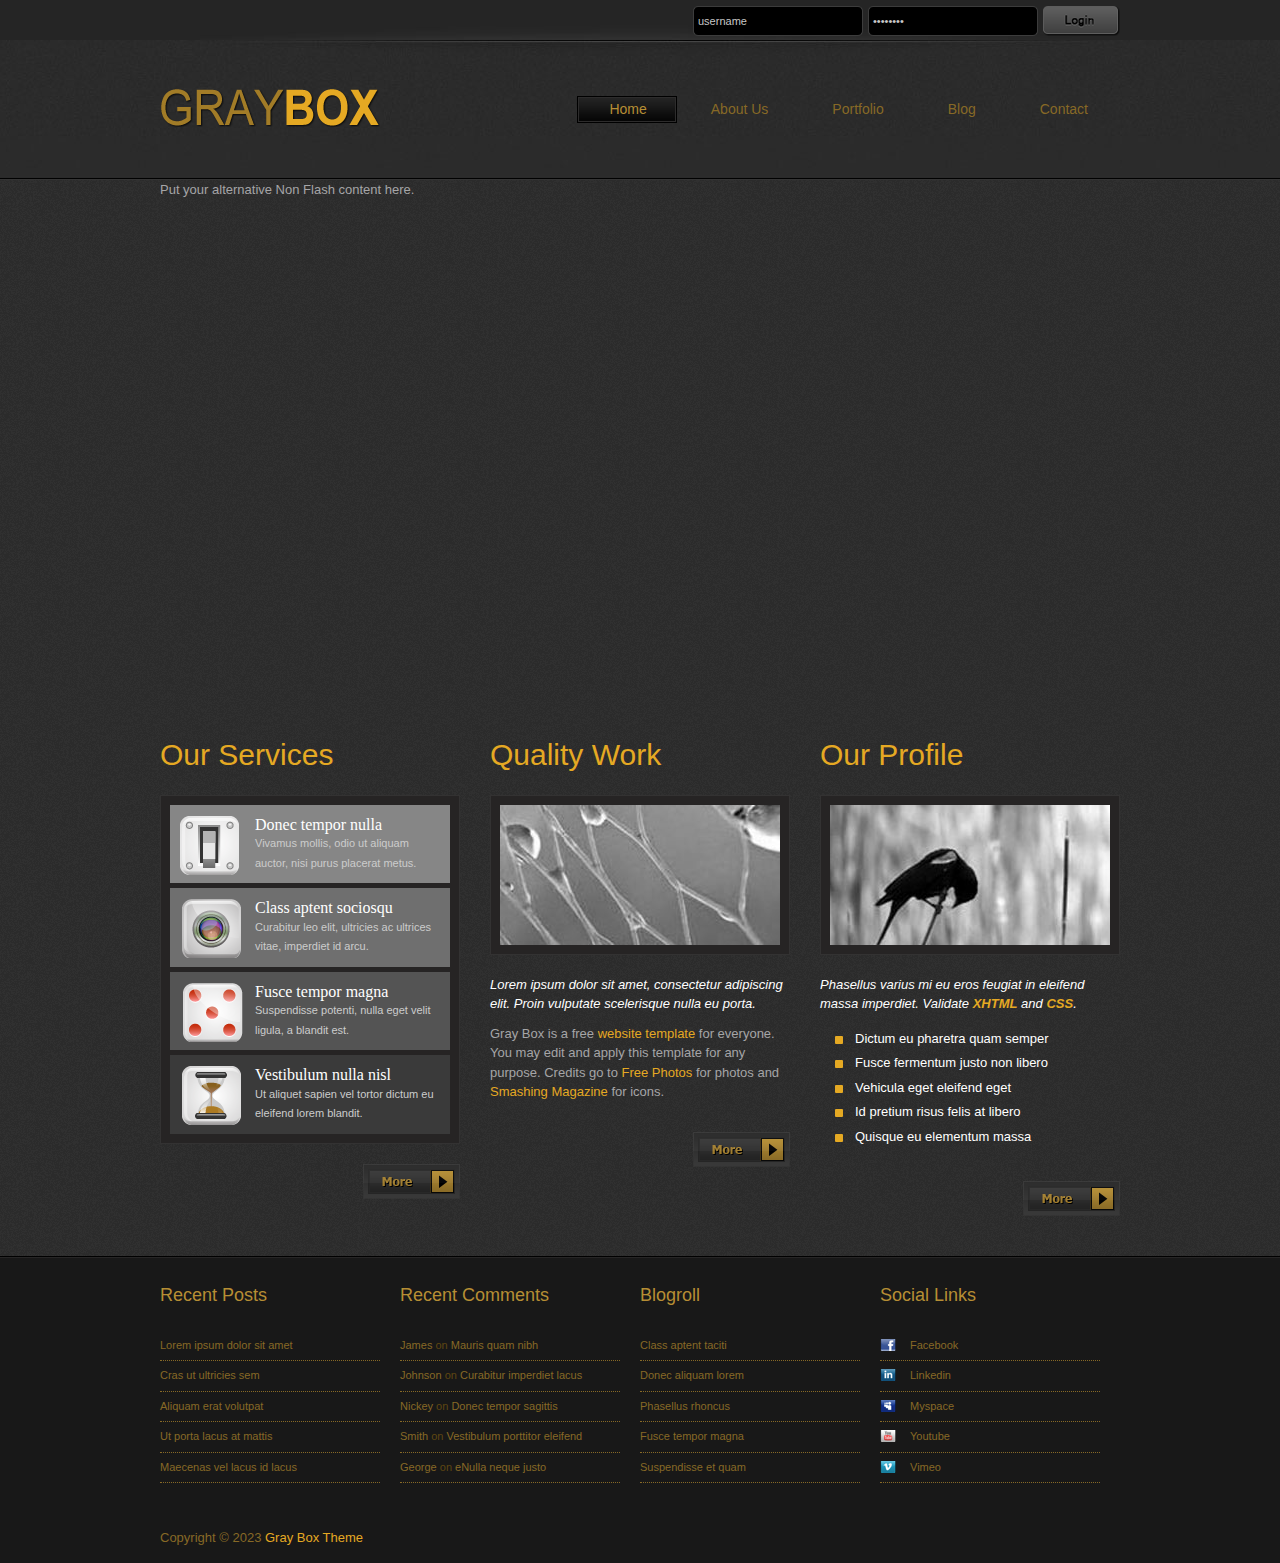
<file: index.html>
<!DOCTYPE html PUBLIC "-//W3C//DTD XHTML 1.0 Transitional//EN" "http://www.w3.org/TR/xhtml1/DTD/xhtml1-transitional.dtd">
<html xmlns="http://www.w3.org/1999/xhtml">
<head>
<meta http-equiv="Content-Type" content="text/html; charset=utf-8" />
<title>Gray Box Theme</title> 
<meta name="keywords" content="" />
<meta name="description" content="" />
<!--
Template 2032 Gray Box
http://www.tooplate.com/view/2032-gray-box
-->
<link href="tooplate_style.css" rel="stylesheet" type="text/css" />

<script language="javascript" type="text/javascript">
	function clearText(field)
	{
		if (field.defaultValue == field.value) field.value = '';
		else if (field.value == '') field.value = field.defaultValue;
	}
</script>

<script type="text/javascript" src="scripts/swfobject/swfobject.js"></script>
        
<script type="text/javascript">
  	var flashvars = {};
    flashvars.cssSource = "css/piecemaker.css";
    flashvars.xmlSource = "piecemaker.xml";
		
    var params = {};
    params.play = "true";
    params.menu = "false";
    params.scale = "showall";
    params.wmode = "transparent";
    params.allowfullscreen = "true";
    params.allowscriptaccess = "always";
    params.allownetworking = "all";
	  
    swfobject.embedSWF('piecemaker.swf', 'piecemaker', '960', '500', '10', null, flashvars,    
    params, null);
    
</script>

<link rel="stylesheet" type="text/css" href="css/ddsmoothmenu.css" />

<script type="text/javascript" src="scripts/jquery.min.js"></script>
<script type="text/javascript" src="scripts/ddsmoothmenu.js">

/***********************************************
* Smooth Navigational Menu- (c) Dynamic Drive DHTML code library (www.dynamicdrive.com)
* This notice MUST stay intact for legal use
* Visit Dynamic Drive at http://www.dynamicdrive.com/ for full source code
***********************************************/

</script>

<script type="text/javascript">

	ddsmoothmenu.init({
	mainmenuid: "tooplate_menu", //menu DIV id
	orientation: 'h', //Horizontal or vertical menu: Set to "h" or "v"
	classname: 'ddsmoothmenu', //class added to menu's outer DIV
	//customtheme: ["#1c5a80", "#18374a"],
	contentsource: "markup" //"markup" or ["container_id", "path_to_menu_file"]
	})

</script>
	
</head>
<body>

	<div id="tooplate_body_wrapper">
		<div id="tooplate_wrapper">
	
			<div id="tooplate_header">
				
				<div id="tooplate_top">
					<div id="tooplate_login">
						<form action="#" method="get">
						<input type="text" value="username" name="q" size="10" id="username" title="username" onfocus="clearText(this)" onblur="clearText(this)" class="txt_field" />
						<input type="password" value="password" name="q" size="10" id="password" title="password" onfocus="clearText(this)" onblur="clearText(this)" class="txt_field" />
						<input type="submit" name="Search" value="" alt="Search" id="searchbutton" title="Search" class="sub_btn"  />
						</form>
					</div>
				</div>
                
				<div id="site_title"><h1><a href="#">Gray Box</a></h1></div>
				
				<div id="tooplate_menu" class="ddsmoothmenu">
					<ul>
						<li><a href="index.html" class="selected">Home<span></span></a></li>
						
						<li><a href="about.html">About Us<span></span></a>
							<ul>
								<li><a href="#">Sub menu 1</a></li>
								<li><a href="#">Sub menu 2</a></li>
								<li><a href="#">Sub menu 3</a></li>
							</ul>
						</li>
						
						<li><a href="portfolio.html">Portfolio<span></span></a>
							<ul>
								<li><a href="#">Sub menu 1</a></li>
								<li><a href="#">Sub menu 2</a></li>
								<li><a href="#">Sub menu 3</a></li>
								<li><a href="#">Sub menu 4</a></li>
								<li><a href="#">Sub menu 5</a></li>
							</ul>
						</li>
						
						<li><a href="blog.html">Blog<span></span></a></li>
						
						<li><a href="contact.html">Contact<span></span></a></li>
					</ul>
					
					<br style="clear: left" />
				</div> <!-- end of tooplate_menu -->
			</div> <!-- end of tooplate_header -->
    
			<div id="tooplate_fw">
				<div id="piecemaker">
					<p>Put your alternative Non Flash content here.</p>
				</div>
			</div>
    
			<div id="tooplate_main">
				<div class="col_fw_last">
        	
					<div class="col_allw300">
						<h2>Our Services</h2>
						
						<div class="fp_service">
							
							<div class="fp_service_box fp_c1">
								<img src="images/20_64x64.png" alt="Image" />
								<p>
									<a href="#">Donec tempor nulla</a>
									Vivamus mollis, odio ut aliquam auctor, nisi purus placerat metus.
								</p>
								
								<div class="cleaner"></div>
							</div>
							
							<div class="fp_service_box fp_c2">
								<img src="images/38_64x64.png" alt="Image" />
								<p>
									<a href="#">Class aptent sociosqu</a>
									Curabitur leo elit, ultricies ac ultrices vitae, imperdiet id arcu.
								</p>
								
								<div class="cleaner"></div>
							</div>
                    
							<div class="fp_service_box fp_c3">
								<img src="images/40_64x64.png" alt="Image" />
								<p>
									<a href="#">Fusce tempor magna</a>
									Suspendisse potenti, nulla eget velit ligula, a blandit est.
								</p>
								
								<div class="cleaner"></div>
							</div>
							
							<div class="fp_service_box fp_c4">
								<img src="images/46_64x64.png" alt="Image" />
								<p>
									<a href="#">Vestibulum nulla nisl</a>
									Ut aliquet sapien vel tortor dictum eu eleifend lorem blandit.
								</p>
								
								<div class="cleaner"></div>
							</div>
                
						</div>
						
						<div class="cleaner h20"></div>
						<a href="#" class="more float_r"></a>	
					
					</div>            
					
					<div class="col_allw300">
						<h2>Quality Work</h2>
						<img src="images/tooplate_image_01.jpg" alt="Image 01" class="image_frame" />
						<div class="cleaner h20"></div>
						<p><em>Lorem ipsum dolor sit amet, consectetur adipiscing elit. Proin vulputate scelerisque nulla eu porta.</em></p>
						<p>Gray Box is a free <a rel="nofollow" href="http://www.tooplate.com">website template</a> for everyone. You may edit and apply this template for any purpose. Credits go to <a rel="nofollow" href="http://www.photovaco.com" target="_blank">Free Photos</a> for photos and <a rel="nofollow" href="http://www.smashingmagazine.com" target="_blank">Smashing Magazine</a> for icons.</p>
						<div class="cleaner h20"></div>
						<a href="#" class="more float_r"></a>
					</div>
					
					<div class="col_allw300 col_rm">
						<h2>Our Profile</h2>
						<img src="images/tooplate_image_02.jpg" alt="Image 02" class="image_frame" />
						<div class="cleaner h20"></div>
						<p><em>Phasellus varius mi eu eros feugiat in eleifend massa imperdiet. Validate <a href="http://validator.w3.org/check?uri=referer" rel="nofollow"><strong>XHTML</strong></a> and <a href="http://jigsaw.w3.org/css-validator/check/referer" rel="nofollow"><strong>CSS</strong></a>.</em></p>
						<ul class="tooplate_list">
							<li>Dictum eu pharetra quam semper</li>
							<li>Fusce fermentum justo non libero</li>
							<li>Vehicula eget eleifend eget</li>
							<li>Id pretium risus felis at libero</li>
							<li>Quisque eu elementum massa</li>
						</ul>
						
						<div class="cleaner h20"></div>
						<a href="#" class="more float_r"></a>
					</div>
            
					<div class="cleaner"></div>
				</div>
			</div><!--end of tooplate_main-->
    
				<div class="cleaner"></div>
		
		</div><!--end of tooplate_wrapper-->
	</div><!--end of tooplate_body_wrapper-->
	
	<div id="tooplate_footer_wrapper">
    
		<div id="tooplate_footer">
		
			<div class="col_w240">
				<h5>Recent Posts</h5>
				<ul class="footer_link">
					<li><a href="#">Lorem ipsum dolor sit amet</a></li>
					<li><a href="#">Cras ut ultricies sem</a></li>
					<li><a href="#">Aliquam erat volutpat</a></li>
					<li><a href="#">Ut porta lacus at mattis</a></li>
					<li><a href="#">Maecenas vel lacus id lacus</a></li>
				</ul>
			</div>
			
			<div class="col_w240">
				<h5>Recent Comments</h5>
				<ul class="footer_link">
					<li><a href="#">James</a> on <a href="#">Mauris quam nibh</a></li>
					<li><a href="#">Johnson</a> on <a href="#">Curabitur imperdiet lacus</a></li>
					<li><a href="#">Nickey</a> on <a href="#">Donec tempor sagittis</a></li>
					<li><a href="#">Smith</a> on <a href="#">Vestibulum porttitor eleifend</a></li>
					<li><a href="#">George</a> on <a href="#">eNulla neque justo</a></li>
				</ul>
			</div>
			
			<div class="col_w240">
				<h5>Blogroll</h5>
				<ul class="footer_link">
					<li><a href="#">Class aptent taciti</a></li>
					<li><a href="#">Donec aliquam lorem</a></li>
					<li><a href="#">Phasellus rhoncus</a></li>
					<li><a href="#">Fusce tempor magna</a></li>
					<li><a href="#">Suspendisse et quam</a></li>
				</ul>
			</div>
			
			<div class="col_w240">
				<h5>Social Links</h5>
				<ul class="footer_link">
					<li><a href="#" class="facebook social">Facebook</a></li>
					<li><a href="#" class="linkedin social">Linkedin</a></li>
					<li><a href="#" class="myspace social">Myspace</a></li>
					<li><a href="#" class="youtube social">Youtube</a></li>
					<li><a href="#" class="vimeo social">Vimeo</a></li>
				</ul>
			</div>
			
			<div class="cleaner h40"></div>
				Copyright © 2023 <a href="#">Gray Box Theme</a>
			<div class="cleaner"></div>
		
		</div><!--end of tooplate_footer-->
	</div> <!--end of tooplate_footer_wrapper-->
  
</body>
</html>
</file>
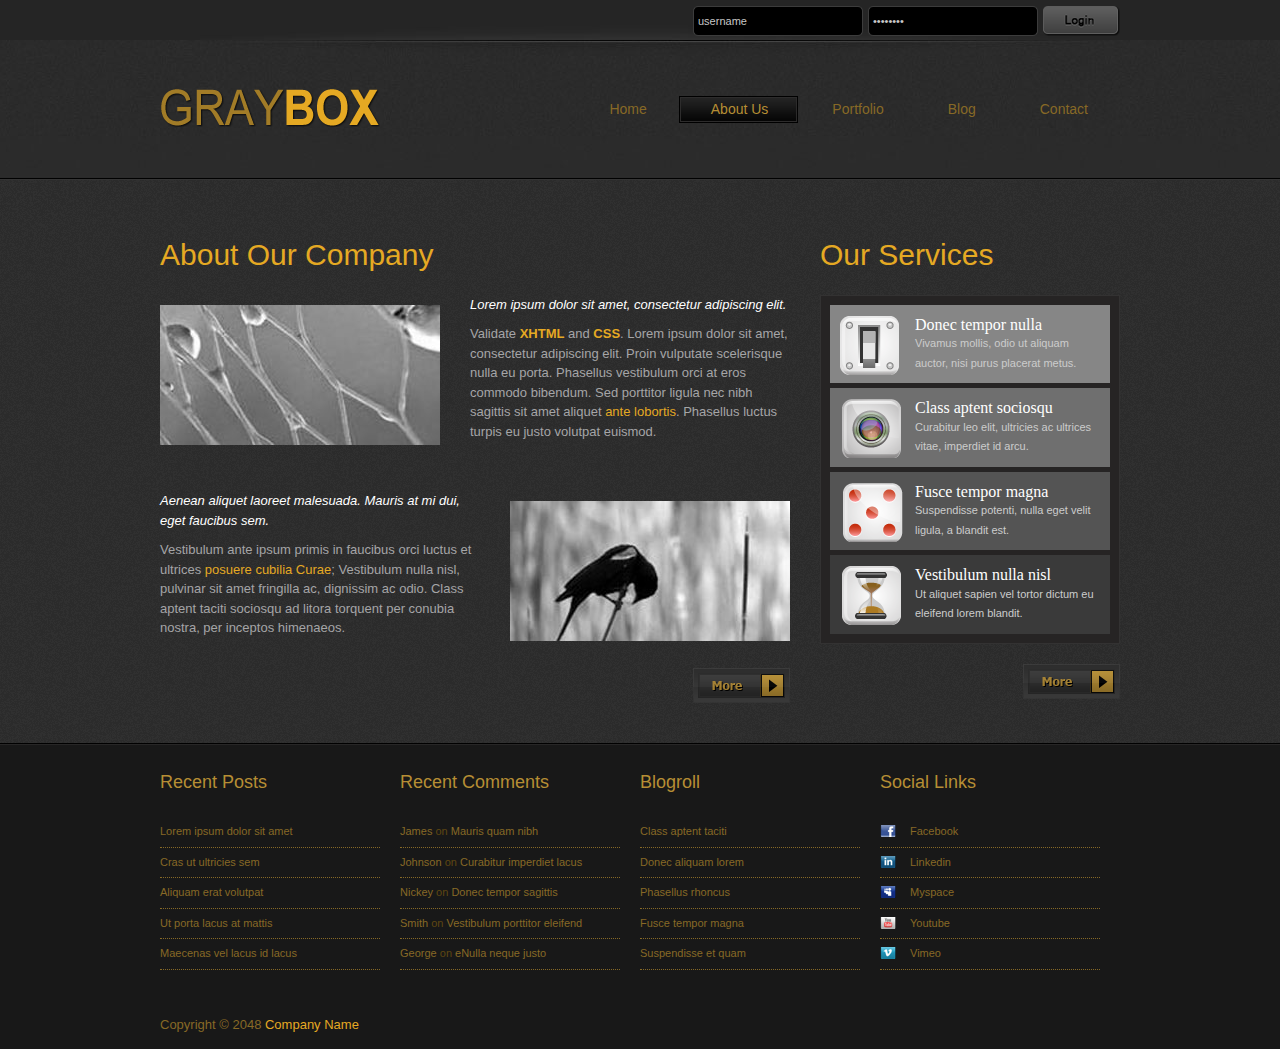
<file: about.html>
<!DOCTYPE html PUBLIC "-//W3C//DTD XHTML 1.0 Transitional//EN" "http://www.w3.org/TR/xhtml1/DTD/xhtml1-transitional.dtd">
<html xmlns="http://www.w3.org/1999/xhtml">
<head>
<meta http-equiv="Content-Type" content="text/html; charset=utf-8" />
<title>Gray Box Theme - About Our Company</title> 
<meta name="keywords" content="" />
<meta name="description" content="" />
<!--
Template 2032 Gray Box
http://www.tooplate.com/view/2032-gray-box
-->
<link href="tooplate_style.css" rel="stylesheet" type="text/css" />

	<script language="javascript" type="text/javascript">
		function clearText(field)
		{
			if (field.defaultValue == field.value) field.value = '';
			else if (field.value == '') field.value = field.defaultValue;
		}
	</script>

<link rel="stylesheet" type="text/css" href="css/ddsmoothmenu.css" />

	<script type="text/javascript" src="scripts/jquery.min.js"></script>
	<script type="text/javascript" src="scripts/ddsmoothmenu.js">

	/***********************************************
	* Smooth Navigational Menu- (c) Dynamic Drive DHTML code library (www.dynamicdrive.com)
	* This notice MUST stay intact for legal use
	* Visit Dynamic Drive at http://www.dynamicdrive.com/ for full source code
	***********************************************/

	</script>

	<script type="text/javascript">

		ddsmoothmenu.init({
			mainmenuid: "tooplate_menu", //menu DIV id
			orientation: 'h', //Horizontal or vertical menu: Set to "h" or "v"
			classname: 'ddsmoothmenu', //class added to menu's outer DIV
			//customtheme: ["#1c5a80", "#18374a"],
			contentsource: "markup" //"markup" or ["container_id", "path_to_menu_file"]
		})

	</script>
</head>
<body>

	<div id="tooplate_body_wrapper">
		<div id="tooplate_wrapper">
			
			<div id="tooplate_header">
				
				<div id="tooplate_top">
					<div id="tooplate_login">
						
						<form action="#" method="get">
							<input type="text" value="username" name="q" size="10" id="username" title="username" onfocus="clearText(this)" onblur="clearText(this)" class="txt_field" />
							<input type="password" value="password" name="q" size="10" id="password" title="password" onfocus="clearText(this)" onblur="clearText(this)" class="txt_field" />
							<input type="submit" name="Search" value="" alt="Search" id="searchbutton" title="Search" class="sub_btn"  />
						</form>
					
					</div>
				</div>
						
				<div id="site_title"><h1><a href="#">Gray Box</a></h1></div>
				
				<div id="tooplate_menu" class="ddsmoothmenu">
					<ul>
						<li><a href="index.html">Home<span></span></a></li>
						
						<li><a href="about.html" class="selected">About Us<span></span></a>
							<ul>
								<li><a href="#">Sub menu 1</a></li>
								<li><a href="#">Sub menu 2</a></li>
								<li><a href="#">Sub menu 3</a></li>
							</ul>
						</li>
						
						<li><a href="portfolio.html">Portfolio<span></span></a>
							<ul>
								<li><a href="#">Sub menu 1</a></li>
								<li><a href="#">Sub menu 2</a></li>
								<li><a href="#">Sub menu 3</a></li>
								<li><a href="#">Sub menu 4</a></li>
								<li><a href="#">Sub menu 5</a></li>
							</ul>
					  </li>
					  
					  <li><a href="blog.html">Blog<span></span></a></li>
					  <li><a href="contact.html">Contact<span></span></a></li>
					</ul>
					
					<br style="clear: left" />
				
				</div> <!-- end of tooplate_menu -->
			</div> <!-- end of tooplate_header -->
			
			<div id="tooplate_main">
				<div class="col_fw_last">
					
					<div class="col_w300 float_r">
						 <h2>Our Services</h2>
						<div class="fp_service">
							
							<div class="fp_service_box fp_c1">
								<img src="images/20_64x64.png" alt="Image" />
								<p>
									<a href="#">Donec tempor nulla</a>
									Vivamus mollis, odio ut aliquam auctor, nisi purus placerat metus.
								</p>
								<div class="cleaner"></div>
							</div>
							
							<div class="fp_service_box fp_c2">
								<img src="images/38_64x64.png" alt="Image" />
								<p>
									<a href="#">Class aptent sociosqu</a>
									Curabitur leo elit, ultricies ac ultrices vitae, imperdiet id arcu.
								</p>
								<div class="cleaner"></div>
							</div>
							
							<div class="fp_service_box fp_c3">
								<img src="images/40_64x64.png" alt="Image" />
								<p>
									<a href="#">Fusce tempor magna</a>
									Suspendisse potenti, nulla eget velit ligula, a blandit est.
								</p>
								<div class="cleaner"></div>
							</div>
							
							<div class="fp_service_box fp_c4">
								<img src="images/46_64x64.png" alt="Image" />
								<p>
									<a href="#">Vestibulum nulla nisl</a>
									Ut aliquet sapien vel tortor dictum eu eleifend lorem blandit.
								</p>
								<div class="cleaner"></div>
							</div>
						</div>
						
						<div class="cleaner h20"></div>
						
						<a href="#" class="more float_r"></a>	
					
					</div>            
					
					<div class="col_w630 float_l">
						<h2>About Our Company</h2>
						<img src="images/tooplate_image_01.jpg" alt="Image 01" class="image_fl" />
						<p><em>Lorem ipsum dolor sit amet, consectetur adipiscing elit.</em></p>
						<p>Validate <a href="http://validator.w3.org/check?uri=referer" rel="nofollow"><strong>XHTML</strong></a> and <a href="http://jigsaw.w3.org/css-validator/check/referer" rel="nofollow"><strong>CSS</strong></a>. Lorem ipsum dolor sit amet, consectetur adipiscing elit. Proin vulputate scelerisque nulla eu porta. Phasellus vestibulum orci at eros commodo bibendum. Sed porttitor ligula nec nibh sagittis sit amet aliquet <a href="#">ante lobortis</a>. Phasellus luctus turpis eu justo volutpat euismod.</p>
						<div class="cleaner h40"></div>
						<img src="images/tooplate_image_02.jpg" alt="Image 02" class="image_fr" />
						<p><em>Aenean aliquet laoreet malesuada. Mauris at mi dui, eget faucibus sem.</em></p>
						<p> Vestibulum ante ipsum primis in faucibus orci luctus et ultrices<a href="#"> posuere cubilia Curae</a>; Vestibulum nulla nisl, pulvinar sit amet fringilla ac, dignissim ac odio. Class aptent taciti sociosqu ad litora torquent per conubia nostra, per inceptos himenaeos.</p>
						<div class="cleaner h20"></div>
						<a href="#" class="more float_r"></a>
					</div>
					
					<div class="cleaner"></div>
				</div>
			</div><!--end of tooplate_main-->
			
			<div class="cleaner"></div>
		
		</div><!--end of tooplate_wrapper-->
	</div><!--end of tooplate_body_wrapper-->
	<div id="tooplate_footer_wrapper">
		<div id="tooplate_footer">
		
			<div class="col_w240">
				<h5>Recent Posts</h5>
				<ul class="footer_link">
					<li><a href="#">Lorem ipsum dolor sit amet</a></li>
					<li><a href="#">Cras ut ultricies sem</a></li>
					<li><a href="#">Aliquam erat volutpat</a></li>
					<li><a href="#">Ut porta lacus at mattis</a></li>
					<li><a href="#">Maecenas vel lacus id lacus</a></li>
				</ul>
			</div>
			
			<div class="col_w240">
				<h5>Recent Comments</h5>
				<ul class="footer_link">
					<li><a href="#">James</a> on <a href="#">Mauris quam nibh</a></li>
					<li><a href="#">Johnson</a> on <a href="#">Curabitur imperdiet lacus</a></li>
					<li><a href="#">Nickey</a> on <a href="#">Donec tempor sagittis</a></li>
					<li><a href="#">Smith</a> on <a href="#">Vestibulum porttitor eleifend</a></li>
					<li><a href="#">George</a> on <a href="#">eNulla neque justo</a></li>
				</ul>
			</div>
			
			<div class="col_w240">
				<h5>Blogroll</h5>
				<ul class="footer_link">
					<li><a href="#">Class aptent taciti</a></li>
					<li><a href="#">Donec aliquam lorem</a></li>
					<li><a href="#">Phasellus rhoncus</a></li>
					<li><a href="#">Fusce tempor magna</a></li>
					<li><a href="#">Suspendisse et quam</a></li>
				</ul>
			</div>
			
			<div class="col_w240">
				<h5>Social Links</h5>
				<ul class="footer_link">
					<li><a href="#" class="facebook social">Facebook</a></li>
					<li><a href="#" class="linkedin social">Linkedin</a></li>
					<li><a href="#" class="myspace social">Myspace</a></li>
					<li><a href="#" class="youtube social">Youtube</a></li>
					<li><a href="#" class="vimeo social">Vimeo</a></li>
				</ul>
			</div>
			
			<div class="cleaner h40"></div>
				Copyright © 2048 <a href="#">Company Name</a>
			<div class="cleaner"></div><!--end of tooplate_footer-->
		
		</div>
	</div> 
</body>
</html>
</file>
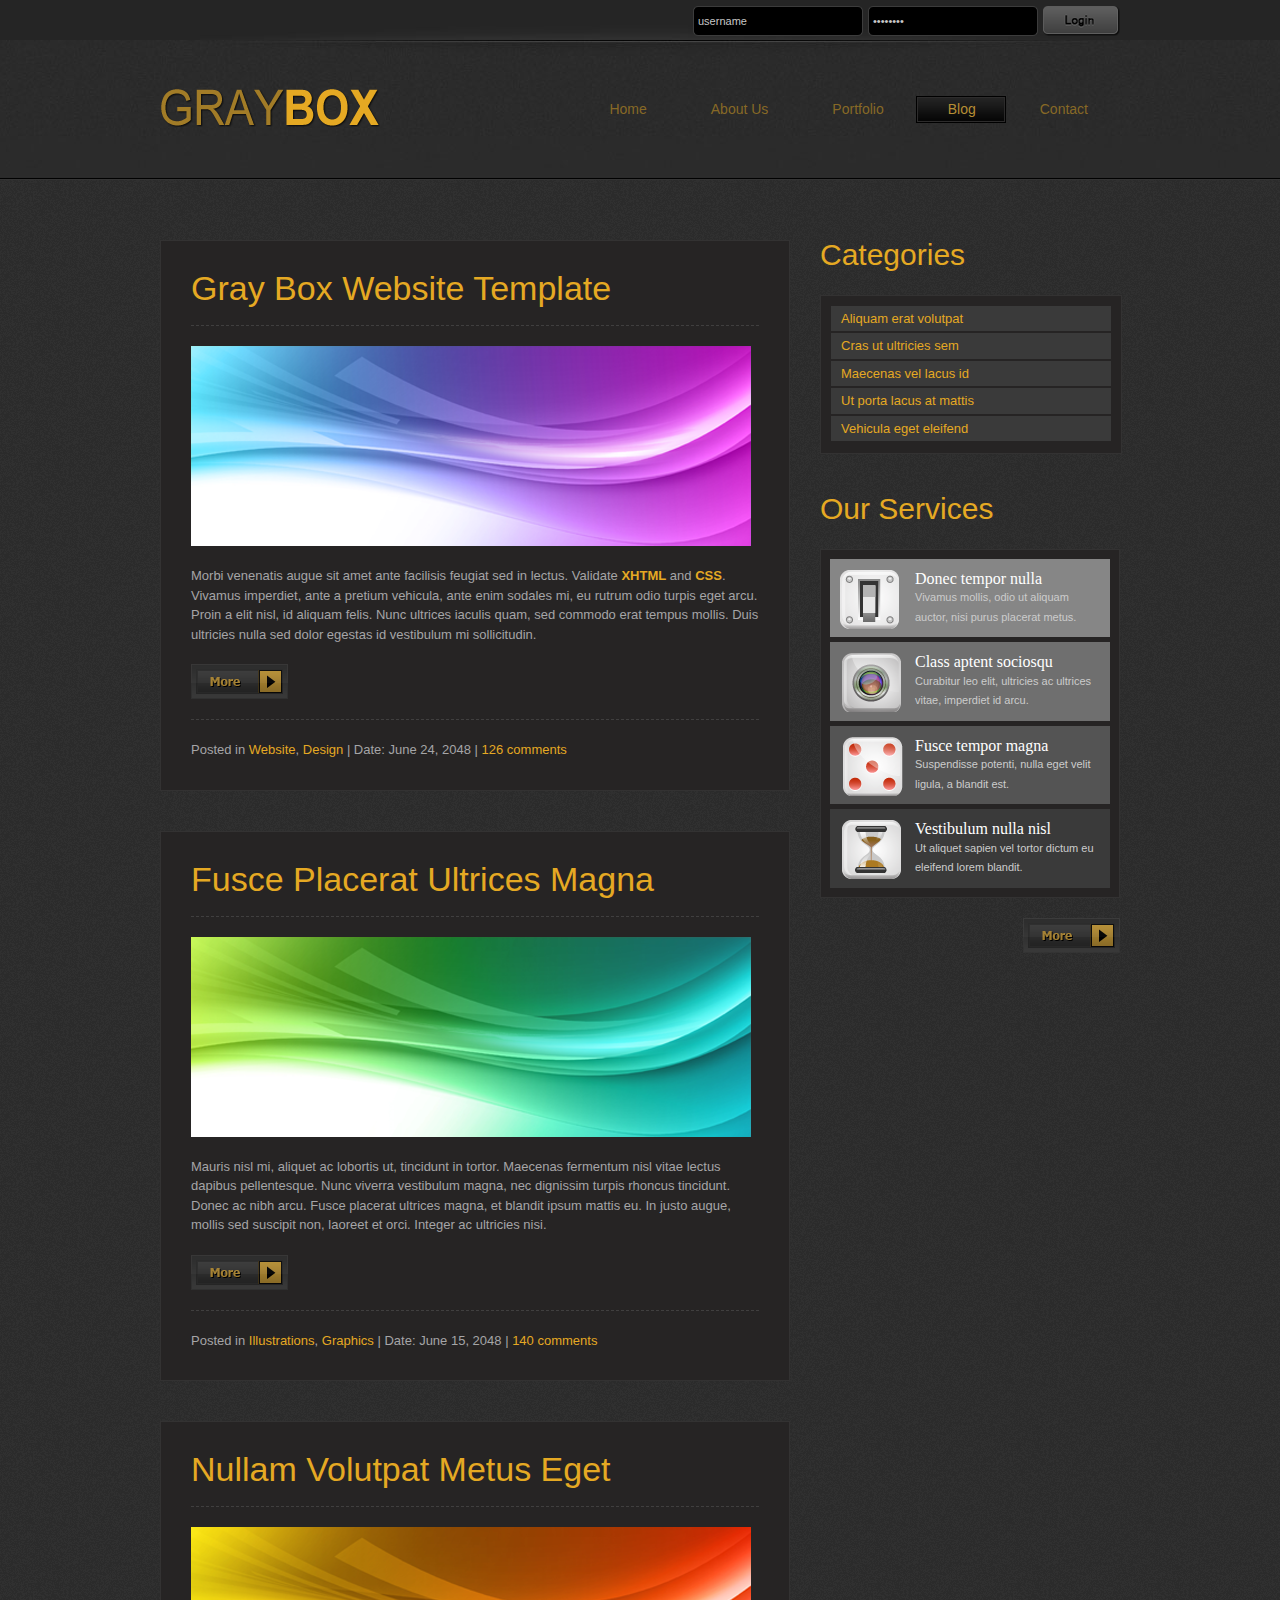
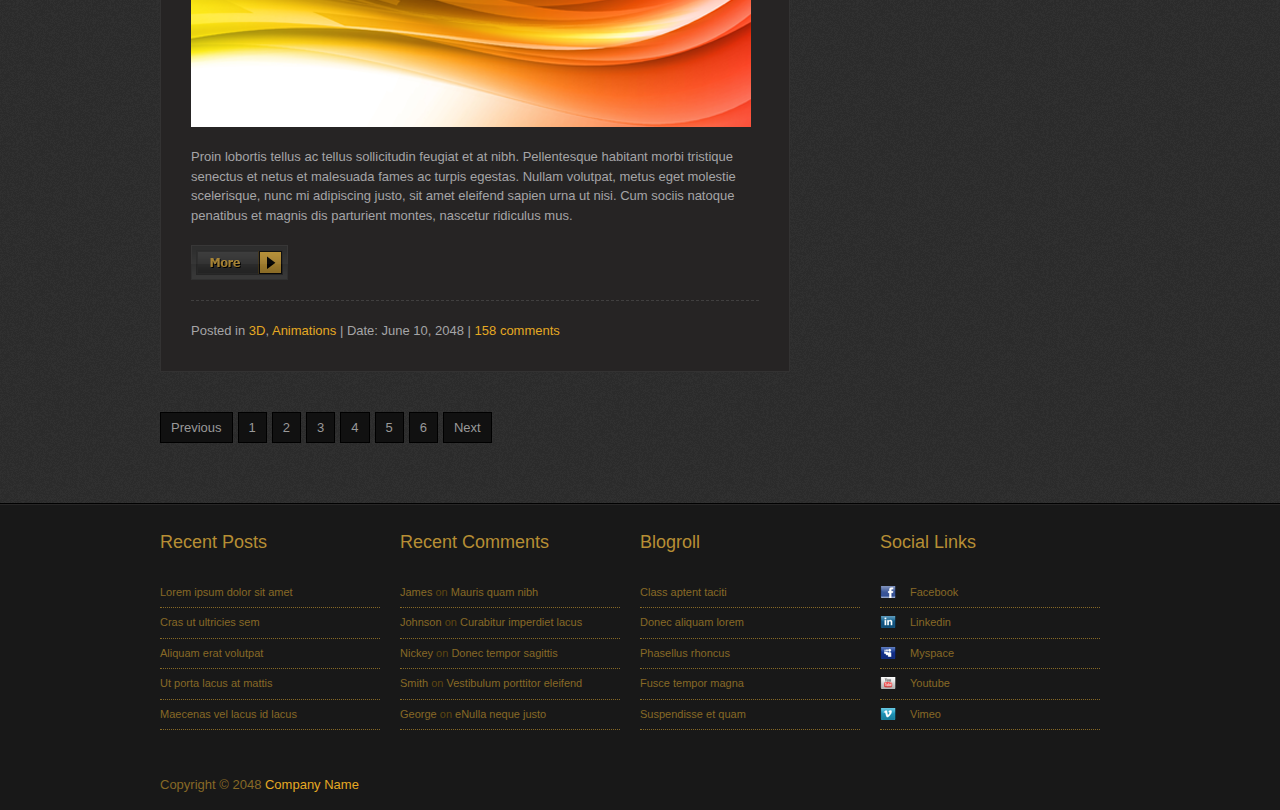
<file: blog.html>
<!DOCTYPE html PUBLIC "-//W3C//DTD XHTML 1.0 Transitional//EN" "http://www.w3.org/TR/xhtml1/DTD/xhtml1-transitional.dtd">
<html xmlns="http://www.w3.org/1999/xhtml">
<head>
<meta http-equiv="Content-Type" content="text/html; charset=utf-8" />
<title>Gray Box Theme - Blog Page</title> 
<meta name="keywords" content="" />
<meta name="description" content="" />
<!--
Template 2032 Gray Box
http://www.tooplate.com/view/2032-gray-box
-->
<link href="tooplate_style.css" rel="stylesheet" type="text/css" />

	<script language="javascript" type="text/javascript">
		function clearText(field)
		{
			if (field.defaultValue == field.value) field.value = '';
			else if (field.value == '') field.value = field.defaultValue;
		}
	</script>

<link rel="stylesheet" type="text/css" href="css/ddsmoothmenu.css" />

	<script type="text/javascript" src="scripts/jquery.min.js"></script>
	<script type="text/javascript" src="scripts/ddsmoothmenu.js">

/***********************************************
* Smooth Navigational Menu- (c) Dynamic Drive DHTML code library (www.dynamicdrive.com)
* This notice MUST stay intact for legal use
* Visit Dynamic Drive at http://www.dynamicdrive.com/ for full source code
***********************************************/

	</script>

	<script type="text/javascript">

		ddsmoothmenu.init({
			mainmenuid: "tooplate_menu", //menu DIV id
			orientation: 'h', //Horizontal or vertical menu: Set to "h" or "v"
			classname: 'ddsmoothmenu', //class added to menu's outer DIV
			//customtheme: ["#1c5a80", "#18374a"],
			contentsource: "markup" //"markup" or ["container_id", "path_to_menu_file"]
		})

	</script>
</head>
<body>

	<div id="tooplate_body_wrapper">
		<div id="tooplate_wrapper">
			
			<div id="tooplate_header">
				<div id="tooplate_top">
					<div id="tooplate_login">
						<form action="#" method="get">
						  <input type="text" value="username" name="q" size="10" id="username" title="username" onfocus="clearText(this)" onblur="clearText(this)" class="txt_field" />
						  <input type="password" value="password" name="q" size="10" id="password" title="password" onfocus="clearText(this)" onblur="clearText(this)" class="txt_field" />
						  <input type="submit" name="Search" value="" alt="Search" id="searchbutton" title="Search" class="sub_btn"  />
						</form>
					</div>
				</div>
						
				<div id="site_title"><h1><a href="#">Gray Box</a></h1></div>
                
				<div id="tooplate_menu" class="ddsmoothmenu">
					<ul>
						<li><a href="index.html">Home<span></span></a></li>
						
						<li><a href="about.html">About Us<span></span></a>
							<ul>
								<li><a href="#">Sub menu 1</a></li>
								<li><a href="#">Sub menu 2</a></li>
								<li><a href="#">Sub menu 3</a></li>
						  </ul>
						</li>
						
						<li><a href="portfolio.html">Portfolio<span></span></a>
							<ul>
								<li><a href="#">Sub menu 1</a></li>
								<li><a href="#">Sub menu 2</a></li>
								<li><a href="#">Sub menu 3</a></li>
								<li><a href="#">Sub menu 4</a></li>
								<li><a href="#">Sub menu 5</a></li>
							</ul>
						</li>
						
						<li><a href="blog.html" class="selected">Blog<span></span></a></li>
						
						<li><a href="contact.html">Contact<span></span></a></li>
					</ul>
					<br style="clear: left" />
				</div> <!-- end of tooplate_menu -->
			</div> <!-- end of tooplate_header -->
			
			<div id="tooplate_main">
				<div class="col_fw_last">
					
					<div id="content">
						
						<div class="post_box">
							<h2>Gray Box Website Template</h2>
							<img src="images/tooplate_image_06.png"  alt="Image 06" />
							<p>Morbi venenatis augue sit amet ante facilisis feugiat sed in lectus. Validate <a href="http://validator.w3.org/check?uri=referer" rel="nofollow"><strong>XHTML</strong></a> and <a href="http://jigsaw.w3.org/css-validator/check/referer" rel="nofollow"><strong>CSS</strong></a>. Vivamus imperdiet, ante a pretium vehicula, ante enim sodales mi, eu rutrum odio turpis eget arcu. Proin a elit nisl, id aliquam felis. Nunc ultrices iaculis quam, sed commodo erat tempus mollis. Duis ultricies nulla sed dolor egestas id vestibulum mi sollicitudin.</p>
								<a href="blog_post.html" class="more"></a>
							
							<div class="post_meta">
								<span class="cat">Posted in <a href="#">Website</a>, <a href="#">Design</a></span> | Date: June 24, 2048 | <a href="#">126 comments</a>							</div>
							
							<div class="cleaner"></div>
						</div>
						
						<div class="post_box">
							<h2>Fusce Placerat Ultrices Magna</h2>
							<img src="images/tooplate_image_07.png"  alt="Image 07" />
							<p>Mauris nisl mi, aliquet ac lobortis ut, tincidunt in tortor. Maecenas fermentum nisl vitae lectus dapibus pellentesque. Nunc viverra vestibulum magna, nec dignissim turpis rhoncus tincidunt. Donec ac nibh arcu. Fusce placerat ultrices magna, et blandit ipsum mattis eu. In justo augue, mollis sed suscipit non, laoreet et orci. Integer ac ultricies nisi.</p>
								<a href="blog_post.html" class="more"></a>
							
							<div class="post_meta">
								<span class="cat">Posted in <a href="#">Illustrations</a>, <a href="#">Graphics</a></span> | Date: June 15, 2048 | <a href="#">140 comments</a>
							</div>
							
							<div class="cleaner"></div>
						</div>
						
						<div class="post_box">
							<h2>Nullam Volutpat Metus Eget</h2>
							<img src="images/tooplate_image_08.png"  alt="Image 08" />
							<p> Proin lobortis tellus ac tellus sollicitudin feugiat et at nibh. Pellentesque habitant morbi tristique senectus et netus et malesuada fames ac turpis egestas. Nullam volutpat, metus eget molestie scelerisque, nunc mi adipiscing justo, sit amet eleifend sapien urna ut nisi. Cum sociis natoque penatibus et magnis dis parturient montes, nascetur ridiculus mus.</p>
								<a href="blog_post.html" class="more"></a>
							
							<div class="post_meta">
								<span class="cat">Posted in <a href="#">3D</a>, <a href="#">Animations</a></span> | Date: June 10, 2048 | <a href="#">158 comments</a>
							</div>
							
							<div class="cleaner"></div>
						</div>
						<div class="tooplate_paging">
							<ul>
								<li><a href="#" target="_parent">Previous</a></li>
								<li><a href="#" target="_parent">1</a></li>
								<li><a href="#" target="_parent">2</a></li>
								<li><a href="#" target="_parent">3</a></li>
								<li><a href="#" target="_parent">4</a></li>
								<li><a href="#" target="_parent">5</a></li>
								<li><a href="#" target="_parent">6</a></li>
								<li><a href="#" target="_parent">Next</a></li>
							</ul>
							
							<div class="cleaner"></div>
						</div>
					
					</div>
					
					<div id="sidebar">
						<h2>Categories</h2>
						
						<div class="sidebar_box">
							<ul class="sb_link">
								<li><a href="#">Aliquam erat volutpat</a></li>
								<li><a href="#">Cras ut ultricies sem</a></li>
								<li><a href="#">Maecenas vel lacus id</a></li>
								<li><a href="#">Ut porta lacus at mattis</a></li>
								<li><a href="#">Vehicula eget eleifend</a></li>
							</ul>
						</div>
						
						<h2>Our Services</h2>
						
						<div class="fp_service">
							
							<div class="fp_service_box fp_c1">
								<img src="images/20_64x64.png" alt="Image" />
								<p>
									<a href="#">Donec tempor nulla</a>
									Vivamus mollis, odio ut aliquam auctor, nisi purus placerat metus.
								</p>
								<div class="cleaner"></div>
							</div>
							
							<div class="fp_service_box fp_c2">
								<img src="images/38_64x64.png" alt="Image" />
								<p>
									<a href="#">Class aptent sociosqu</a>
									Curabitur leo elit, ultricies ac ultrices vitae, imperdiet id arcu.
								</p>
								<div class="cleaner"></div>
							</div>
							
							<div class="fp_service_box fp_c3">
								<img src="images/40_64x64.png" alt="Image" />
								<p>
									<a href="#">Fusce tempor magna</a>
									Suspendisse potenti, nulla eget velit ligula, a blandit est.
								</p>
								<div class="cleaner"></div>
							</div>
							
							<div class="fp_service_box fp_c4">
								<img src="images/46_64x64.png" alt="Image" />
								<p>
									<a href="#">Vestibulum nulla nisl</a>
									Ut aliquet sapien vel tortor dictum eu eleifend lorem blandit.
								</p>
								<div class="cleaner"></div>
							</div>
						
						</div>
						
						<div class="cleaner h20"></div>
							<a href="#" class="more float_r"></a>	
					
					</div>   
					
					<div class="cleaner"></div>
				</div>
				
			</div><!--end of tooplate_main-->
			
			<div class="cleaner"></div>
		
		</div><!--end of tooplate_wrapper-->
	</div><!--end of tooplate_body_wrapper-->

	<div id="tooplate_footer_wrapper">
		<div id="tooplate_footer">
		
			<div class="col_w240">
				<h5>Recent Posts</h5>
				<ul class="footer_link">
					<li><a href="#">Lorem ipsum dolor sit amet</a></li>
					<li><a href="#">Cras ut ultricies sem</a></li>
					<li><a href="#">Aliquam erat volutpat</a></li>
					<li><a href="#">Ut porta lacus at mattis</a></li>
					<li><a href="#">Maecenas vel lacus id lacus</a></li>
				</ul>
			</div>
			
			<div class="col_w240">
				<h5>Recent Comments</h5>
				<ul class="footer_link">
					<li><a href="#">James</a> on <a href="#">Mauris quam nibh</a></li>
					<li><a href="#">Johnson</a> on <a href="#">Curabitur imperdiet lacus</a></li>
					<li><a href="#">Nickey</a> on <a href="#">Donec tempor sagittis</a></li>
					<li><a href="#">Smith</a> on <a href="#">Vestibulum porttitor eleifend</a></li>
					<li><a href="#">George</a> on <a href="#">eNulla neque justo</a></li>
				</ul>
			</div>
			
			<div class="col_w240">
				<h5>Blogroll</h5>
				<ul class="footer_link">
					<li><a href="#">Class aptent taciti</a></li>
					<li><a href="#">Donec aliquam lorem</a></li>
					<li><a href="#">Phasellus rhoncus</a></li>
					<li><a href="#">Fusce tempor magna</a></li>
					<li><a href="#">Suspendisse et quam</a></li>
				</ul>
			</div>
			
			<div class="col_w240">
				<h5>Social Links</h5>
				<ul class="footer_link">
					<li><a href="#" class="facebook social">Facebook</a></li>
					<li><a href="#" class="linkedin social">Linkedin</a></li>
					<li><a href="#" class="myspace social">Myspace</a></li>
					<li><a href="#" class="youtube social">Youtube</a></li>
					<li><a href="#" class="vimeo social">Vimeo</a></li>
				</ul>
			</div>
			
			<div class="cleaner h40"></div>
				Copyright © 2048 <a href="#">Company Name</a>
			<div class="cleaner"></div>
		
		</div><!--end of tooplate_footer-->
	</div><!--end of tooplate_footer_wrapper--> 
  
</body>
</html>
</file>
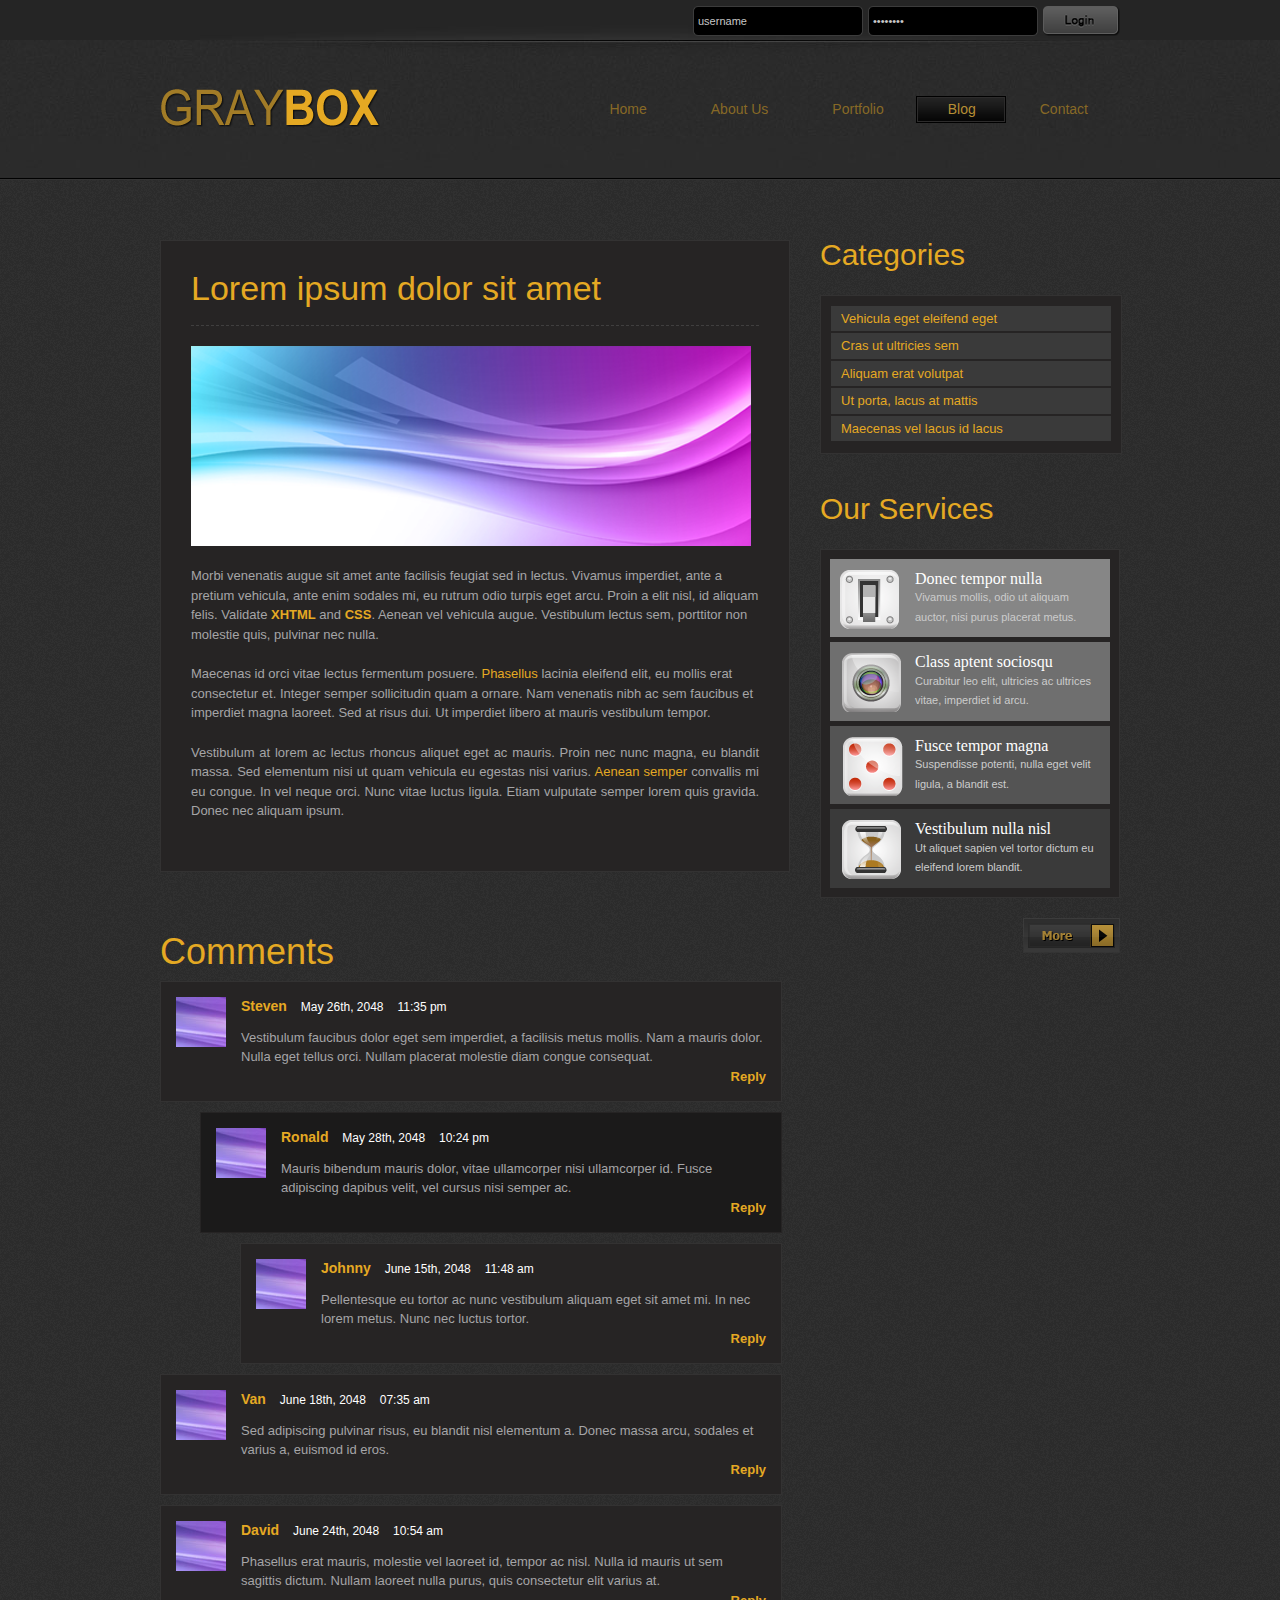
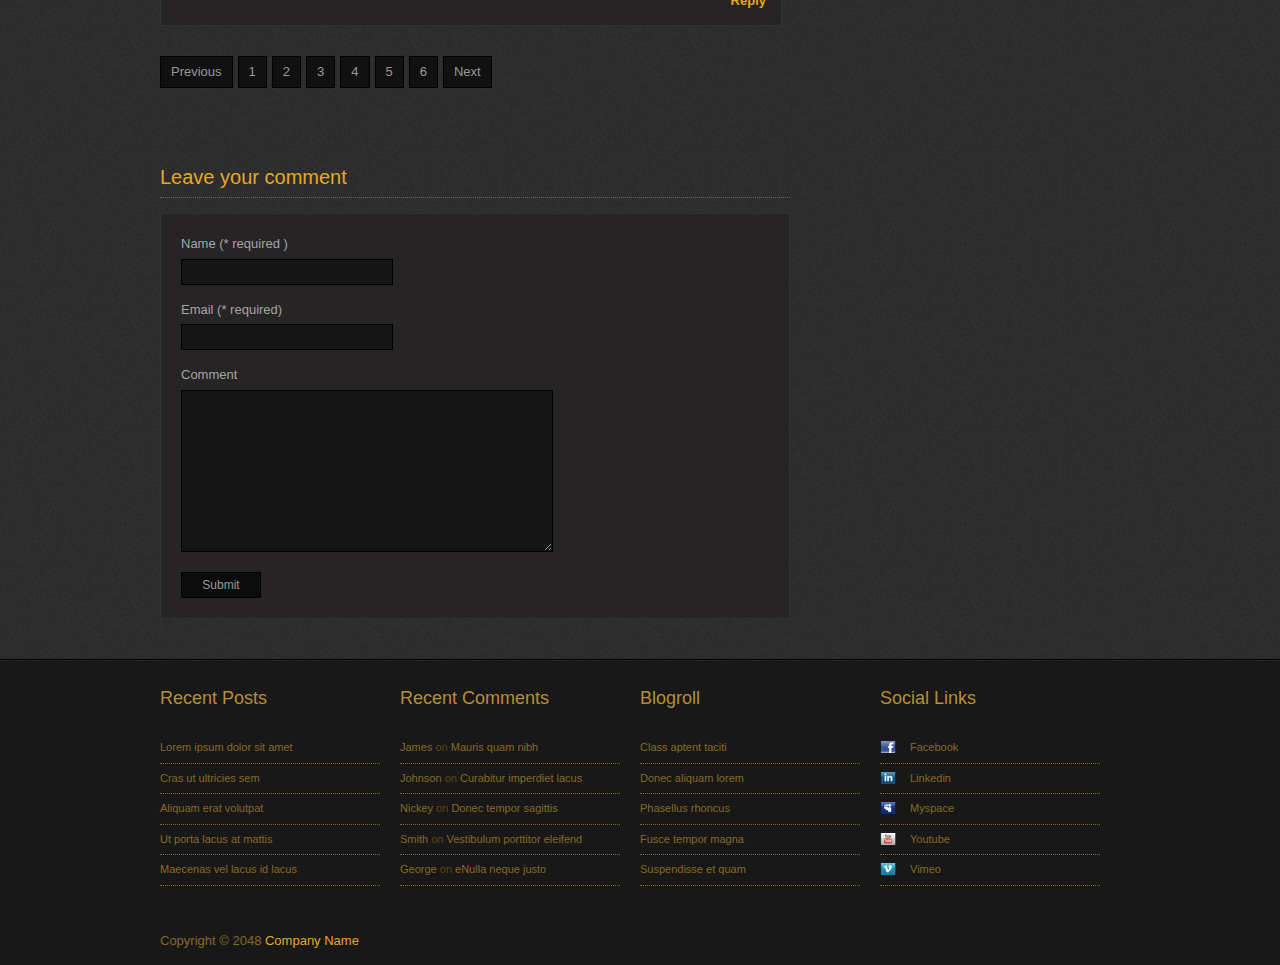
<file: blog_post.html>
<!DOCTYPE html PUBLIC "-//W3C//DTD XHTML 1.0 Transitional//EN" "http://www.w3.org/TR/xhtml1/DTD/xhtml1-transitional.dtd">
<html xmlns="http://www.w3.org/1999/xhtml">
<head>
<meta http-equiv="Content-Type" content="text/html; charset=utf-8" />
<title>Gray Box Theme - Blog Post Page</title> 
<meta name="keywords" content="" />
<meta name="description" content="" />
<!--
Template 2032 Gray Box
http://www.tooplate.com/view/2032-gray-box
-->
<link href="tooplate_style.css" rel="stylesheet" type="text/css" />

	<script language="javascript" type="text/javascript">
		function clearText(field)
		{
			if (field.defaultValue == field.value) field.value = '';
			else if (field.value == '') field.value = field.defaultValue;
		}
	</script>

<link rel="stylesheet" type="text/css" href="css/ddsmoothmenu.css" />

	<script type="text/javascript" src="scripts/jquery.min.js"></script>
	<script type="text/javascript" src="scripts/ddsmoothmenu.js">

	/***********************************************
	* Smooth Navigational Menu- (c) Dynamic Drive DHTML code library (www.dynamicdrive.com)
	* This notice MUST stay intact for legal use
	* Visit Dynamic Drive at http://www.dynamicdrive.com/ for full source code
	***********************************************/

	</script>

	<script type="text/javascript">

		ddsmoothmenu.init({
			mainmenuid: "tooplate_menu", //menu DIV id
			orientation: 'h', //Horizontal or vertical menu: Set to "h" or "v"
			classname: 'ddsmoothmenu', //class added to menu's outer DIV
			//customtheme: ["#1c5a80", "#18374a"],
			contentsource: "markup" //"markup" or ["container_id", "path_to_menu_file"]
		})

	</script>

</head>
<body>

	<div id="tooplate_body_wrapper">
		<div id="tooplate_wrapper">
			
			<div id="tooplate_header">
				<div id="tooplate_top">
					<div id="tooplate_login">
						<form action="#" method="get">
						  <input type="text" value="username" name="q" size="10" id="username" title="username" onfocus="clearText(this)" onblur="clearText(this)" class="txt_field" />
						  <input type="password" value="password" name="q" size="10" id="password" title="password" onfocus="clearText(this)" onblur="clearText(this)" class="txt_field" />
						  <input type="submit" name="Search" value="" alt="Search" id="searchbutton" title="Search" class="sub_btn"  />
						</form>
					</div>
				</div>
						
				<div id="site_title"><h1><a href="#">Gray Box</a></h1></div>
                
				<div id="tooplate_menu" class="ddsmoothmenu">
					<ul>
					  <li><a href="index.html">Home<span></span></a></li>
				  <li><a href="about.html">About Us<span></span></a>
							<ul>
								<li><a href="#">Sub menu 1</a></li>
								<li><a href="#">Sub menu 2</a></li>
								<li><a href="#">Sub menu 3</a></li>
						  	</ul>
					  </li>
				  <li><a href="portfolio.html">Portfolio<span></span></a>
							<ul>
								<li><a href="#">Sub menu 1</a></li>
								<li><a href="#">Sub menu 2</a></li>
								<li><a href="#">Sub menu 3</a></li>
								<li><a href="#">Sub menu 4</a></li>
								<li><a href="#">Sub menu 5</a></li>
						  </ul>
					  </li>
					  <li><a href="blog.html" class="selected">Blog<span></span></a></li>
					  <li><a href="contact.html">Contact<span></span></a></li>
					</ul>
					<br style="clear: left" />
				</div> <!-- end of tooplate_menu -->
			</div> <!-- end of tooplate_header -->
			
			<div id="tooplate_main">
				<div class="col_fw_last">
					
					<div id="content">
						
						<div class="post_box">
							<h2>Lorem ipsum dolor sit amet</h2>
							<img src="images/tooplate_image_06.png"  alt="Image 06" />
							<p>Morbi venenatis augue sit amet ante facilisis feugiat sed in lectus. Vivamus imperdiet, ante a pretium vehicula, ante enim sodales mi, eu rutrum odio turpis eget arcu. Proin a elit nisl, id aliquam felis. Validate <a href="http://validator.w3.org/check?uri=referer" rel="nofollow"><strong>XHTML</strong></a> and <a href="http://jigsaw.w3.org/css-validator/check/referer" rel="nofollow"><strong>CSS</strong></a>. Aenean vel vehicula augue. Vestibulum lectus sem, porttitor non molestie quis, pulvinar nec nulla. </p>
						  <p>Maecenas id orci vitae lectus fermentum posuere. <a href="#">Phasellus</a> lacinia eleifend elit, eu mollis erat consectetur et. Integer semper sollicitudin quam a ornare. Nam venenatis nibh ac sem faucibus et imperdiet magna laoreet. Sed at risus dui. Ut imperdiet libero at mauris vestibulum tempor. </p>
<p align="justify">Vestibulum at lorem ac lectus rhoncus aliquet eget ac mauris. Proin nec nunc magna, eu blandit massa. Sed elementum nisi ut quam vehicula eu egestas nisi varius. <a href="#">Aenean semper</a> convallis mi eu congue. In vel neque orci. Nunc vitae luctus ligula. Etiam vulputate semper lorem quis gravida. Donec nec aliquam ipsum.</p>
<div class="cleaner"></div>
						</div>
						
						<div class="cleaner h30"></div>
						<h3>Comments</h3>
								
						<div id="comment_section">
							<ol class="comments first_level">
								
								<li>
									<div class="comment_box commentbox1">
											
										<div class="gravatar">
											<img src="images/avator.jpg" alt="Image" />
										</div>
										
										<div class="comment_text">
											<div class="comment_author">Steven <span class="date">May 26th, 2048</span> <span class="time">11:35 pm</span></div>
											<p>Vestibulum faucibus dolor eget sem imperdiet, a facilisis metus mollis. Nam a mauris dolor. Nulla eget tellus orci. Nullam placerat molestie diam congue consequat.</p>
										  <div class="reply"><a href="#">Reply</a></div>
										</div>
										<div class="cleaner"></div>
									</div>                        
									
								</li>
								
								<li>
								
								
										<ol class="comments">
									
											<li>
												<div class="comment_box commentbox2">
												
												<div class="gravatar">
												<img src="images/avator.jpg" alt="Image" />
												</div>
												<div class="comment_text">
												<div class="comment_author">Ronald <span class="date">May 28th, 2048</span> <span class="time">10:24 pm</span></div>
												<p>Mauris bibendum mauris dolor, vitae ullamcorper nisi ullamcorper id. Fusce adipiscing dapibus velit, vel cursus nisi semper ac.</p>
												<div class="reply"><a href="#">Reply</a></div>
												</div>
												
												<div class="cleaner"></div>
												</div>                        
											
											
											</li>
											
											<li>
											
									
												<ol class="comments">
											
													<li>
														<div class="comment_box commentbox1">
														
															<div class="gravatar">
																<img src="images/avator.jpg" alt="Image" />
															</div>
															
															<div class="comment_text">
																<div class="comment_author">Johnny <span class="date">June 15th, 2048</span> <span class="time">11:48 am</span></div>
																<p>Pellentesque eu tortor ac nunc vestibulum aliquam eget sit amet mi. In nec lorem metus. Nunc nec luctus tortor.</p>
															  <div class="reply"><a href="#">Reply</a></div>
															</div>
															
															<div class="cleaner"></div>
														</div>                        
													</li>
											
												</ol>

											</li>
										</ol>
										
								</li>
								
								<li>
									<div class="comment_box commentbox1">
											
											 
										<div class="gravatar">
											<img src="images/avator.jpg" alt="Image" />
										</div>
										
										<div class="comment_text">
											<div class="comment_author">Van <span class="date">June 18th, 2048</span> <span class="time">07:35 am</span></div>
											<p>Sed adipiscing pulvinar risus, eu blandit nisl elementum a. Donec massa arcu, sodales et varius a, euismod id eros.</p>
										  <div class="reply"><a href="#">Reply</a></div>
										</div>
										
										<div class="cleaner"></div>
									</div>                        
								</li>
								
								<li>
									<div class="comment_box commentbox1">
											
										<div class="gravatar">
											<img src="images/avator.jpg" alt="Image" />
										</div>
										
										<div class="comment_text">
											<div class="comment_author">David <span class="date">June 24th, 2048</span> <span class="time">10:54 am</span></div>
											<p>Phasellus erat mauris, molestie vel laoreet id, tempor ac nisl. Nulla id mauris ut sem sagittis dictum. Nullam laoreet nulla purus, quis consectetur elit varius at. </p>
										  <div class="reply"><a href="#">Reply</a></div>
										</div>
										
										<div class="cleaner"></div>
									</div>                        
								</li>
								
							</ol>
							
							<div class="cleaner h20"></div>    
							
							<div class="tooplate_paging">
								<ul>
									<li><a href="#" target="_parent">Previous</a></li>
									<li><a href="#" target="_parent">1</a></li>
									<li><a href="#" target="_parent">2</a></li>
									<li><a href="#" target="_parent">3</a></li>
									<li><a href="#" target="_parent">4</a></li>
									<li><a href="#" target="_parent">5</a></li>
									<li><a href="#" target="_parent">6</a></li>
									<li><a href="#" target="_parent">Next</a></li>
								</ul>
							
								<div class="cleaner"></div>
							
							</div>    
							
						</div>
						
						<div class="cleaner h20"></div>
						
						<div id="comment_form">
							<h3>Leave your comment</h3>
							
							<form action="#" method="get"> 
								<div class="form_row"> 
									<label>Name (* required )</label><br /> 
									<input type="text" name="name" /> 
								</div> 
								<div class="form_row"> 
									<label>Email  (* required)</label><br /> 
									<input type="text" name="name" /> 
								</div> 
								<div class="form_row"> 
									<label>Comment</label><br /> 
									<textarea  name="comment" rows="" cols=""></textarea> 
								</div> 
								<input type="submit" name="Submit" value="Submit" class="submit_btn" /> 
							</form> 
							
						</div>
					
					</div>
					
					<div id="sidebar">
						
						<h2>Categories</h2>
						<div class="sidebar_box">
							<ul class="sb_link">
								<li><a href="#">Vehicula eget eleifend eget</a></li>
								<li><a href="#">Cras ut ultricies sem</a></li>
								<li><a href="#">Aliquam erat volutpat</a></li>
								<li><a href="#">Ut porta, lacus at mattis</a></li>
								<li><a href="#">Maecenas vel lacus id lacus</a></li>
							</ul>
						</div>
						
						<h2>Our Services</h2>
						<div class="fp_service">
							
							<div class="fp_service_box fp_c1">
								<img src="images/20_64x64.png" alt="Image" />
								<p>
									<a href="#">Donec tempor nulla</a>
									Vivamus mollis, odio ut aliquam auctor, nisi purus placerat metus.
								</p>
								<div class="cleaner"></div>
							</div>
							
							<div class="fp_service_box fp_c2">
								<img src="images/38_64x64.png" alt="Image" />
								<p>
									<a href="#">Class aptent sociosqu</a>
									Curabitur leo elit, ultricies ac ultrices vitae, imperdiet id arcu.
								</p>
								<div class="cleaner"></div>
							</div>
							
							<div class="fp_service_box fp_c3">
								<img src="images/40_64x64.png" alt="Image" />
								<p>
									<a href="#">Fusce tempor magna</a>
									Suspendisse potenti, nulla eget velit ligula, a blandit est.
								</p>
								<div class="cleaner"></div>
							</div>
							
							<div class="fp_service_box fp_c4">
								<img src="images/46_64x64.png" alt="Image" />
								<p>
									<a href="#">Vestibulum nulla nisl</a>
									Ut aliquet sapien vel tortor dictum eu eleifend lorem blandit.
								</p>
								<div class="cleaner"></div>
							</div>
						</div>
						
						<div class="cleaner h20"></div>
						
						<a href="#" class="more float_r"></a>	
					</div>   
					
					<div class="cleaner"></div>
				
				</div>
				
			</div><!--end of tooplate_main-->
			
			<div class="cleaner"></div>
		
		</div><!--end of tooplate_wrapper-->
	</div><!--end of tooplate_body_wrapper-->

	<div id="tooplate_footer_wrapper">
		<div id="tooplate_footer">
		
			<div class="col_w240">
				<h5>Recent Posts</h5>
				<ul class="footer_link">
					<li><a href="#">Lorem ipsum dolor sit amet</a></li>
					<li><a href="#">Cras ut ultricies sem</a></li>
					<li><a href="#">Aliquam erat volutpat</a></li>
					<li><a href="#">Ut porta lacus at mattis</a></li>
					<li><a href="#">Maecenas vel lacus id lacus</a></li>
				</ul>
			</div>
			
			<div class="col_w240">
				<h5>Recent Comments</h5>
				<ul class="footer_link">
					<li><a href="#">James</a> on <a href="#">Mauris quam nibh</a></li>
					<li><a href="#">Johnson</a> on <a href="#">Curabitur imperdiet lacus</a></li>
					<li><a href="#">Nickey</a> on <a href="#">Donec tempor sagittis</a></li>
					<li><a href="#">Smith</a> on <a href="#">Vestibulum porttitor eleifend</a></li>
					<li><a href="#">George</a> on <a href="#">eNulla neque justo</a></li>
				</ul>
			</div>
			
			<div class="col_w240">
				<h5>Blogroll</h5>
				<ul class="footer_link">
					<li><a href="#">Class aptent taciti</a></li>
					<li><a href="#">Donec aliquam lorem</a></li>
					<li><a href="#">Phasellus rhoncus</a></li>
					<li><a href="#">Fusce tempor magna</a></li>
					<li><a href="#">Suspendisse et quam</a></li>
				</ul>
			</div>
			
			<div class="col_w240">
				<h5>Social Links</h5>
				<ul class="footer_link">
					<li><a href="#" class="facebook social">Facebook</a></li>
					<li><a href="#" class="linkedin social">Linkedin</a></li>
					<li><a href="#" class="myspace social">Myspace</a></li>
					<li><a href="#" class="youtube social">Youtube</a></li>
					<li><a href="#" class="vimeo social">Vimeo</a></li>
				</ul>
			</div>
			
			<div class="cleaner h40"></div>
				Copyright © 2048 <a href="#">Company Name</a>
			<div class="cleaner"></div>
		
		</div><!--end of tooplate_footer-->
	</div> <!--end of tooplate_footer_wrapper-->
  
</body>
</html>
</file>
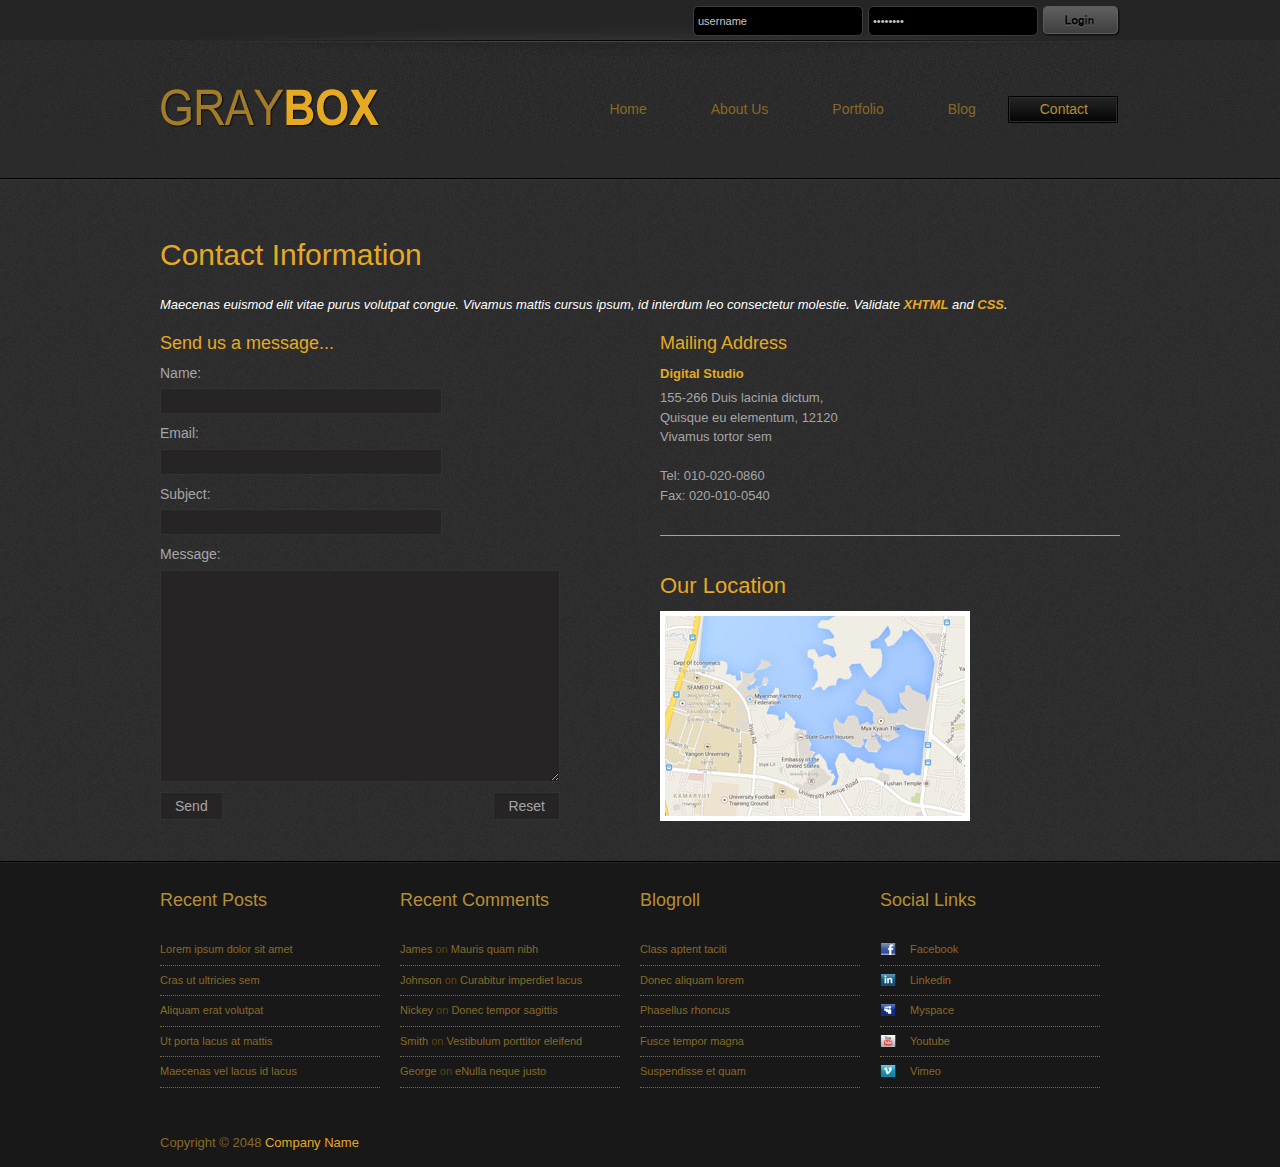
<file: contact.html>
<!DOCTYPE html PUBLIC "-//W3C//DTD XHTML 1.0 Transitional//EN" "http://www.w3.org/TR/xhtml1/DTD/xhtml1-transitional.dtd">
<html xmlns="http://www.w3.org/1999/xhtml">
<head>
<meta http-equiv="Content-Type" content="text/html; charset=utf-8" />
<title>Gray Box Theme - Contact Form</title> 
<meta name="keywords" content="" />
<meta name="description" content="" />
<!--
Template 2032 Gray Box
http://www.tooplate.com/view/2032-gray-box
-->
<link href="tooplate_style.css" rel="stylesheet" type="text/css" />

	<script language="javascript" type="text/javascript">
		function clearText(field)
		{
			if (field.defaultValue == field.value) field.value = '';
			else if (field.value == '') field.value = field.defaultValue;
		}
	</script>

<link rel="stylesheet" type="text/css" href="css/ddsmoothmenu.css" />

	<script type="text/javascript" src="scripts/jquery.min.js"></script>
	<script type="text/javascript" src="scripts/ddsmoothmenu.js">

	/***********************************************
	* Smooth Navigational Menu- (c) Dynamic Drive DHTML code library (www.dynamicdrive.com)
	* This notice MUST stay intact for legal use
	* Visit Dynamic Drive at http://www.dynamicdrive.com/ for full source code
	***********************************************/

	</script>

	<script type="text/javascript">

		ddsmoothmenu.init({
			mainmenuid: "tooplate_menu", //menu DIV id
			orientation: 'h', //Horizontal or vertical menu: Set to "h" or "v"
			classname: 'ddsmoothmenu', //class added to menu's outer DIV
			//customtheme: ["#1c5a80", "#18374a"],
			contentsource: "markup" //"markup" or ["container_id", "path_to_menu_file"]
		})

	</script>

<!--////// CHOOSE ONE OF THE 3 PIROBOX STYLES  \\\\\\\-->
<link href="css_pirobox/white/style.css" media="screen" title="shadow" rel="stylesheet" type="text/css" />
<!--<link href="css_pirobox/white/style.css" media="screen" title="white" rel="stylesheet" type="text/css" />
<link href="css_pirobox/black/style.css" media="screen" title="black" rel="stylesheet" type="text/css" />-->
<!--////// END  \\\\\\\-->

<!--////// INCLUDE THE JS AND PIROBOX OPTION IN YOUR HEADER  \\\\\\\-->
	<script type="text/javascript" src="scripts/jquery.min.js"></script>
	<script type="text/javascript" src="scripts/piroBox.1_2.js"></script>
	<script type="text/javascript">
	$(document).ready(function() {
	$().piroBox({
			my_speed: 600, //animation speed
			bg_alpha: 0.5, //background opacity
			radius: 4, //caption rounded corner
			scrollImage : false, // true == image follows the page, false == image remains in the same open position
			pirobox_next : 'piro_next', // Nav buttons -> piro_next == inside piroBox , piro_next_out == outside piroBox
			pirobox_prev : 'piro_prev',// Nav buttons -> piro_prev == inside piroBox , piro_prev_out == outside piroBox
			close_all : '.piro_close',// add class .piro_overlay(with comma)if you want overlay click close piroBox
			slideShow : 'slideshow', // just delete slideshow between '' if you don't want it.
			slideSpeed : 4 //slideshow duration in seconds(3 to 6 Recommended)
	});
	});
	</script>
<!--////// END  \\\\\\\-->
</head>
<body>

	<div id="tooplate_body_wrapper">
		<div id="tooplate_wrapper">
			
			<div id="tooplate_header">
				
				<div id="tooplate_top">
					<div id="tooplate_login">
						<form action="#" method="get">
						  <input type="text" value="username" name="q" size="10" id="username" title="username" onfocus="clearText(this)" onblur="clearText(this)" class="txt_field" />
						  <input type="password" value="password" name="q" size="10" id="password" title="password" onfocus="clearText(this)" onblur="clearText(this)" class="txt_field" />
						  <input type="submit" name="Search" value="" alt="Search" id="searchbutton" title="Search" class="sub_btn"  />
						</form>
					</div>
				</div>
						
				<div id="site_title"><h1><a href="#">Gray Box</a></h1></div>
				
				<div id="tooplate_menu" class="ddsmoothmenu">
					<ul>
						<li><a href="index.html">Home<span></span></a></li>
						
						<li><a href="about.html">About Us<span></span></a>
							<ul>
								<li><a href="#">Sub menu 1</a></li>
								<li><a href="#">Sub menu 2</a></li>
								<li><a href="#">Sub menu 3</a></li>
						  </ul>
						</li>
						
						<li><a href="portfolio.html">Portfolio<span></span></a>
							<ul>
								<li><a href="#">Sub menu 1</a></li>
								<li><a href="#">Sub menu 2</a></li>
								<li><a href="#">Sub menu 3</a></li>
								<li><a href="#">Sub menu 4</a></li>
								<li><a href="#">Sub menu 5</a></li>
						  </ul>
						</li>
						
						<li><a href="blog.html">Blog<span></span></a></li>
						<li><a href="contact.html" class="selected">Contact<span></span></a></li>
					</ul>
					
					<br style="clear: left" />
				
				</div> <!-- end of tooplate_menu -->
			
			</div> <!-- end of tooplate_header -->
			
			<div id="tooplate_main">
				
				<h2>Contact Information</h2>
				<p><em>Maecenas euismod elit vitae purus volutpat congue. Vivamus mattis cursus ipsum, id interdum leo consectetur molestie. Validate <a href="http://validator.w3.org/check?uri=referer" rel="nofollow"><strong>XHTML</strong></a> and <a href="http://jigsaw.w3.org/css-validator/check/referer" rel="nofollow"><strong>CSS</strong></a>.</em></p>
				<div class="cleaner h10"></div>
				<div class="col_w460 float_r">
					<div class="col_fw">	
					<h5>Mailing Address</h5>
						<h6><strong>Digital Studio</strong></h6>
						155-266 Duis lacinia dictum, <br />
						Quisque eu elementum, 12120 <br />
					Vivamus tortor sem<br /><br />
						Tel: 010-020-0860<br />
						Fax: 020-010-0540
						
					</div>            
					<div class="col_fw_last">
						<h4>Our Location</h4>
						<div id="map"><a class="pirobox" href="images/map_big.jpg" title="Our Location"><img src="images/map_thumb.jpg" alt="Our Location" width="300" height="200" /></a></div>                
					</div>
				</div>
				
				<div class="col_w460 float_l">
					
					<div id="contact_form">
				
						<h5>Send us a message...</h5>
						
						<form method="post" name="contact" action="#"> 
							<label for="author">Name:</label> <input type="text" maxlength="40" id="author" class="input_field" name="author" /> 
							<div class="cleaner h10"></div> 
										
							<label for="email">Email:</label> <input type="text" maxlength="40" id="email" class="input_field" name="email" /> 
							<div class="cleaner h10"></div> 
										
							<label for="subject">Subject:</label> <input type="text" maxlength="40" id="subject" class="input_field" name="subject" /> 
							<div class="cleaner h10"></div> 
			
							<label for="text">Message:</label> <textarea id="text" name="text" rows="0" cols="0" class="required"></textarea> 
							<div class="cleaner h10"></div> 
			
							<input type="submit" value="Send" id="submit" name="submit" class="submit_btn float_l" /> 
							<input type="reset" value="Reset" id="reset" name="reset" class="submit_btn float_r" /> 
						</form> 
				
					</div> 
				
				</div>
				
				<div class="cleaner"></div>
			
			</div><!--end of tooplate_main-->
			
			<div class="cleaner"></div>
		
		</div><!--end of tooplate_wrapper-->
	</div><!--end of tooplate_body_wrapper-->
	
	<div id="tooplate_footer_wrapper">
		<div id="tooplate_footer">
		
			<div class="col_w240">
				<h5>Recent Posts</h5>
				<ul class="footer_link">
					<li><a href="#">Lorem ipsum dolor sit amet</a></li>
					<li><a href="#">Cras ut ultricies sem</a></li>
					<li><a href="#">Aliquam erat volutpat</a></li>
					<li><a href="#">Ut porta lacus at mattis</a></li>
					<li><a href="#">Maecenas vel lacus id lacus</a></li>
				</ul>
			</div>
			
			<div class="col_w240">
				<h5>Recent Comments</h5>
				<ul class="footer_link">
					<li><a href="#">James</a> on <a href="#">Mauris quam nibh</a></li>
					<li><a href="#">Johnson</a> on <a href="#">Curabitur imperdiet lacus</a></li>
					<li><a href="#">Nickey</a> on <a href="#">Donec tempor sagittis</a></li>
					<li><a href="#">Smith</a> on <a href="#">Vestibulum porttitor eleifend</a></li>
					<li><a href="#">George</a> on <a href="#">eNulla neque justo</a></li>
				</ul>
			</div>
			
			<div class="col_w240">
				<h5>Blogroll</h5>
				<ul class="footer_link">
					<li><a href="#">Class aptent taciti</a></li>
					<li><a href="#">Donec aliquam lorem</a></li>
					<li><a href="#">Phasellus rhoncus</a></li>
					<li><a href="#">Fusce tempor magna</a></li>
					<li><a href="#">Suspendisse et quam</a></li>
				</ul>
			</div>
			
			<div class="col_w240">
				<h5>Social Links</h5>
				<ul class="footer_link">
					<li><a href="#" class="facebook social">Facebook</a></li>
					<li><a href="#" class="linkedin social">Linkedin</a></li>
					<li><a href="#" class="myspace social">Myspace</a></li>
					<li><a href="#" class="youtube social">Youtube</a></li>
					<li><a href="#" class="vimeo social">Vimeo</a></li>
				</ul>
			</div>
			
			<div class="cleaner h40"></div>
				Copyright © 2048 <a href="#">Company Name</a>
			<div class="cleaner"></div><!--end of tooplate_footer-->
		
		</div><!--end of tooplate_footer-->
	</div> <!--end of tooplate_footer_wrapper-->
</body>
</html>
</file>
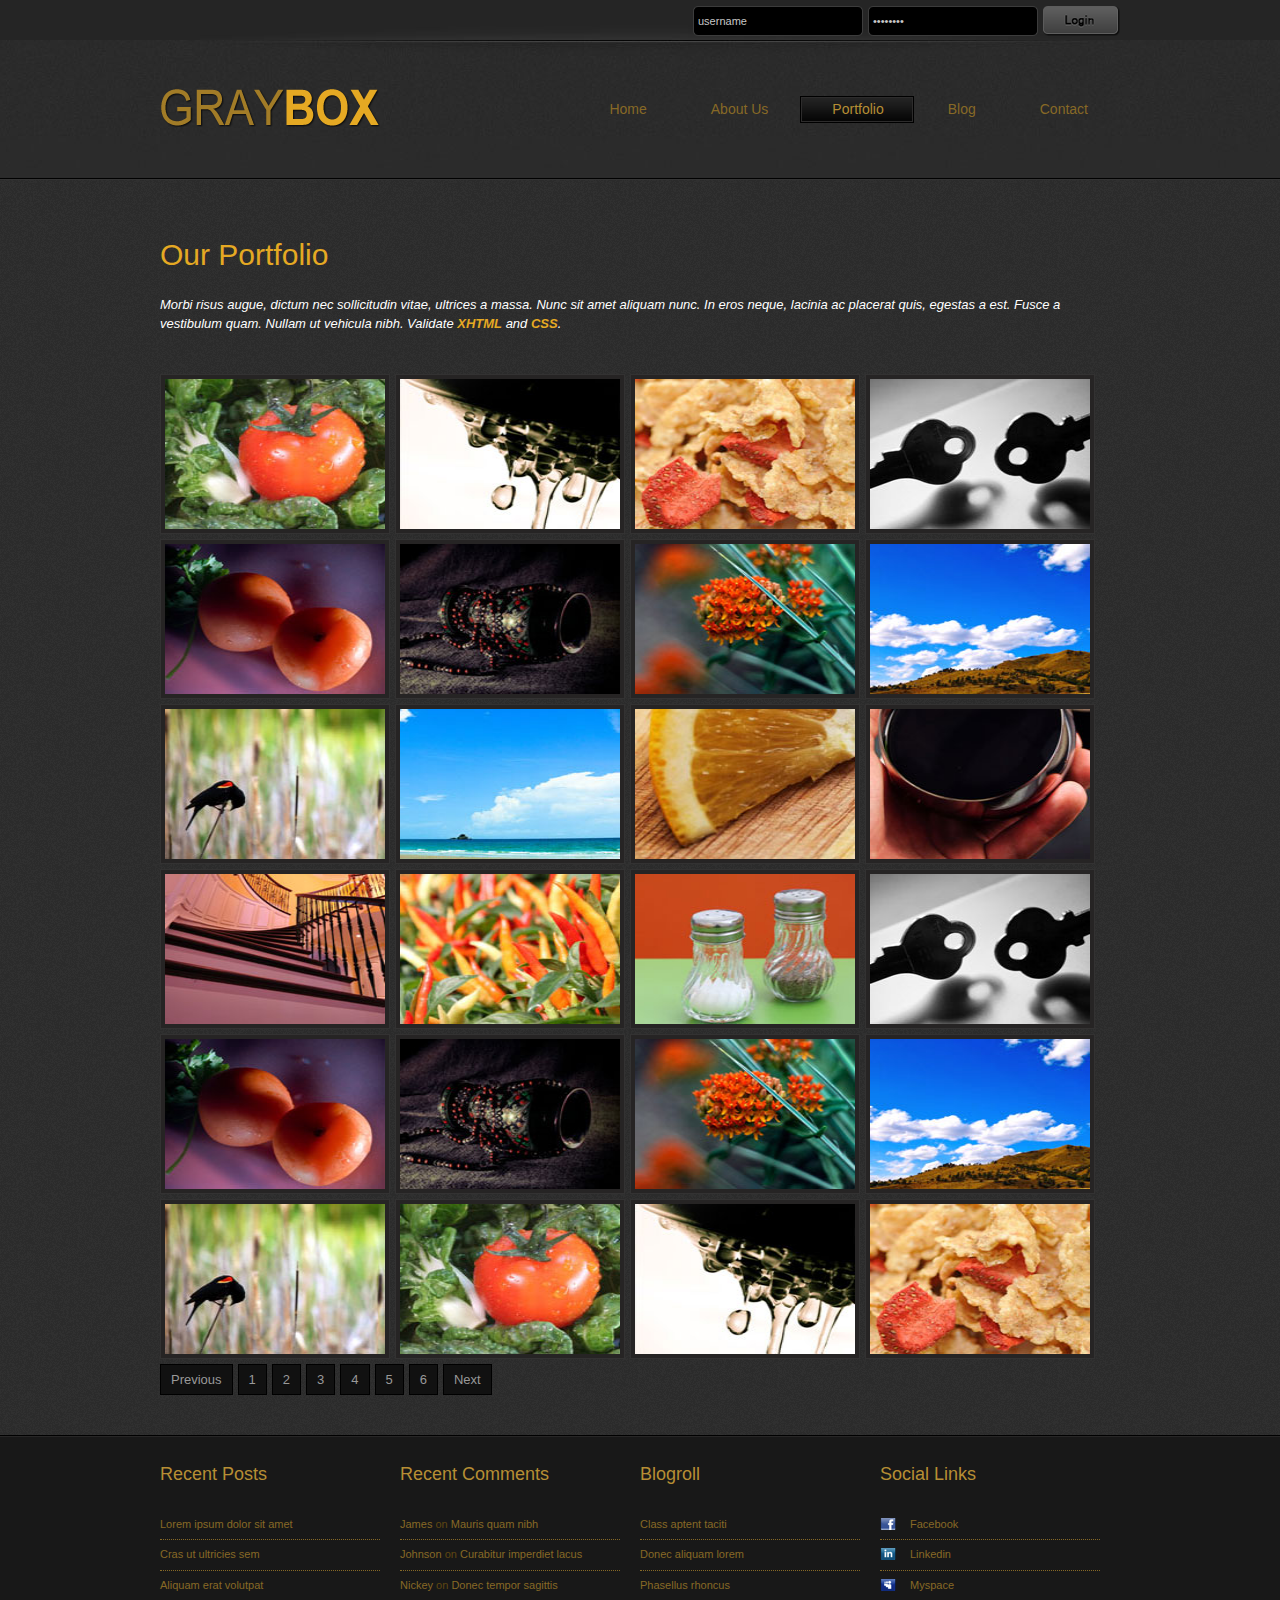
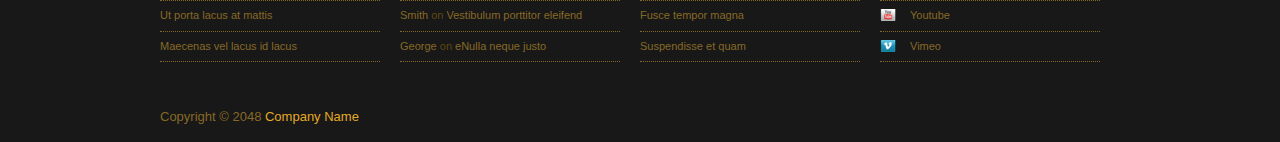
<file: portfolio.html>
<!DOCTYPE html PUBLIC "-//W3C//DTD XHTML 1.0 Transitional//EN" "http://www.w3.org/TR/xhtml1/DTD/xhtml1-transitional.dtd">
<html xmlns="http://www.w3.org/1999/xhtml">
<head>
<meta http-equiv="Content-Type" content="text/html; charset=utf-8" />
<title>Gray Box Theme - Portfolio Page</title> 
<meta name="keywords" content="" />
<meta name="description" content="" />
<!--
Template 2032 Gray Box
http://www.tooplate.com/view/2032-gray-box
-->
<link href="tooplate_style.css" rel="stylesheet" type="text/css" />

	<script language="javascript" type="text/javascript">
		function clearText(field)
		{
			if (field.defaultValue == field.value) field.value = '';
			else if (field.value == '') field.value = field.defaultValue;
		}
	</script>

<link rel="stylesheet" type="text/css" href="css/ddsmoothmenu.css" />

	<script type="text/javascript" src="scripts/jquery.min.js"></script>
	<script type="text/javascript" src="scripts/ddsmoothmenu.js">

	/***********************************************
	* Smooth Navigational Menu- (c) Dynamic Drive DHTML code library (www.dynamicdrive.com)
	* This notice MUST stay intact for legal use
	* Visit Dynamic Drive at http://www.dynamicdrive.com/ for full source code
	***********************************************/

	</script>

	<script type="text/javascript">

		ddsmoothmenu.init({
			mainmenuid: "tooplate_menu", //menu DIV id
			orientation: 'h', //Horizontal or vertical menu: Set to "h" or "v"
			classname: 'ddsmoothmenu', //class added to menu's outer DIV
			//customtheme: ["#1c5a80", "#18374a"],
			contentsource: "markup" //"markup" or ["container_id", "path_to_menu_file"]
		})

	</script>

<!--////// CHOOSE ONE OF THE 3 PIROBOX STYLES  \\\\\\\-->
<link href="css_pirobox/white/style.css" media="screen" title="shadow" rel="stylesheet" type="text/css" />
<!--<link href="css_pirobox/white/style.css" media="screen" title="white" rel="stylesheet" type="text/css" />
<link href="css_pirobox/black/style.css" media="screen" title="black" rel="stylesheet" type="text/css" />-->
<!--////// END  \\\\\\\-->

<!--////// INCLUDE THE JS AND PIROBOX OPTION IN YOUR HEADER  \\\\\\\-->
	<script type="text/javascript" src="scripts/jquery.min.js"></script>
	<script type="text/javascript" src="scripts/piroBox.1_2.js"></script>
	<script type="text/javascript">
	$(document).ready(function() {
	$().piroBox({
			my_speed: 600, //animation speed
			bg_alpha: 0.5, //background opacity
			radius: 4, //caption rounded corner
			scrollImage : false, // true == image follows the page, false == image remains in the same open position
			pirobox_next : 'piro_next', // Nav buttons -> piro_next == inside piroBox , piro_next_out == outside piroBox
			pirobox_prev : 'piro_prev',// Nav buttons -> piro_prev == inside piroBox , piro_prev_out == outside piroBox
			close_all : '.piro_close',// add class .piro_overlay(with comma)if you want overlay click close piroBox
			slideShow : 'slideshow', // just delete slideshow between '' if you don't want it.
			slideSpeed : 4 //slideshow duration in seconds(3 to 6 Recommended)
	});
	});
	</script>
<!--////// END  \\\\\\\-->
</head>
<body>

	<div id="tooplate_body_wrapper">
		<div id="tooplate_wrapper">
			
			<div id="tooplate_header">
				
				<div id="tooplate_top">
					<div id="tooplate_login">
						
						<form action="#" method="get">
						  <input type="text" value="username" name="q" size="10" id="username" title="username" onfocus="clearText(this)" onblur="clearText(this)" class="txt_field" />
						  <input type="password" value="password" name="q" size="10" id="password" title="password" onfocus="clearText(this)" onblur="clearText(this)" class="txt_field" />
						  <input type="submit" name="Search" value="" alt="Search" id="searchbutton" title="Search" class="sub_btn"  />
						</form>
					
					</div>
				</div>
						
				<div id="site_title"><h1><a href="#">Gray Box</a></h1></div>
				
				<div id="tooplate_menu" class="ddsmoothmenu">
					<ul>
						<li><a href="index.html">Home<span></span></a></li>
						
						<li><a href="about.html">About Us<span></span></a>
							<ul>
								<li><a href="#">Sub menu 1</a></li>
								<li><a href="#">Sub menu 2</a></li>
								<li><a href="#">Sub menu 3</a></li>
						  </ul>
						</li>
						
						<li><a href="portfolio.html" class="selected">Portfolio<span></span></a>
							<ul>
								<li><a href="#">Sub menu 1</a></li>
								<li><a href="#">Sub menu 2</a></li>
								<li><a href="#">Sub menu 3</a></li>
								<li><a href="#">Sub menu 4</a></li>
								<li><a href="#">Sub menu 5</a></li>
							</ul>
						</li>
						
						<li><a href="blog.html">Blog<span></span></a></li>
						<li><a href="contact.html">Contact<span></span></a></li>
					</ul>
					
					<br style="clear: left" />
				
				</div> <!-- end of tooplate_menu -->
			</div> <!-- end of tooplate_header -->
			
			<div id="tooplate_main">
				<h2>Our Portfolio</h2>
					<p><em>Morbi risus augue, dictum nec sollicitudin vitae, ultrices a massa. Nunc sit amet aliquam nunc. In eros neque, lacinia ac placerat quis, egestas a est. Fusce a vestibulum quam. Nullam ut vehicula nibh. Validate <a href="http://validator.w3.org/check?uri=referer" rel="nofollow"><strong>XHTML</strong></a> and <a href="http://jigsaw.w3.org/css-validator/check/referer" rel="nofollow"><strong>CSS</strong></a>.</em></p>   
					
					<div class="cleaner h30"></div>
					
					<ul id="gallery">
						<li><a href="#"><img src="images/gallery/01.jpg" alt="Image 01" /></a></li>
						<li><a href="#"><img src="images/gallery/02.jpg" alt="Image 02" /></a></li>
						<li><a href="#"><img src="images/gallery/03.jpg" alt="Image 03" /></a></li>
						<li><a href="#"><img src="images/gallery/04.jpg" alt="Image 04" /></a></li>
						<li><a href="#"><img src="images/gallery/05.jpg" alt="Image 05" /></a></li>
						<li><a href="#"><img src="images/gallery/06.jpg" alt="Image 06" /></a></li>
						<li><a href="#"><img src="images/gallery/07.jpg" alt="Image 07" /></a></li>
						<li><a href="#"><img src="images/gallery/08.jpg" alt="Image 08" /></a></li>
						<li><a href="#"><img src="images/gallery/09.jpg" alt="Image 09" /></a></li>
						<li><a href="#"><img src="images/gallery/10.jpg" alt="Image 10" /></a></li>
						<li><a href="#"><img src="images/gallery/11.jpg" alt="Image 11" /></a></li>
						<li><a href="#"><img src="images/gallery/12.jpg" alt="Image 12" /></a></li>
						<li><a href="#"><img src="images/gallery/13.jpg" alt="Image 13" /></a></li>
						<li><a href="#"><img src="images/gallery/14.jpg" alt="Image 14" /></a></li>
						<li><a href="#"><img src="images/gallery/15.jpg" alt="Image 15" /></a></li>
						<li><a href="#"><img src="images/gallery/04.jpg" alt="Image 16" /></a></li>
						<li><a href="#"><img src="images/gallery/05.jpg" alt="Image 17" /></a></li>
						<li><a href="#"><img src="images/gallery/06.jpg" alt="Image 18" /></a></li>
						<li><a href="#"><img src="images/gallery/07.jpg" alt="Image 19" /></a></li>
						<li><a href="#"><img src="images/gallery/08.jpg" alt="Image 20" /></a></li>
						<li><a href="#"><img src="images/gallery/09.jpg" alt="Image 21" /></a></li>
						<li><a href="#"><img src="images/gallery/01.jpg" alt="Image 22" /></a></li>
						<li><a href="#"><img src="images/gallery/02.jpg" alt="Image 23" /></a></li>
						<li><a href="#"><img src="images/gallery/03.jpg" alt="Image 24" /></a></li>
					</ul>
					
					<div class="cleaner"></div>
					<div class="cleaner"></div>
					
					<div class="tooplate_paging">
						<ul>
							<li><a href="#" target="_parent">Previous</a></li>
							<li><a href="#" target="_parent">1</a></li>
							<li><a href="#" target="_parent">2</a></li>
							<li><a href="#" target="_parent">3</a></li>
							<li><a href="#" target="_parent">4</a></li>
							<li><a href="#" target="_parent">5</a></li>
							<li><a href="#" target="_parent">6</a></li>
							<li><a href="#" target="_parent">Next</a></li>
						</ul>
						
						<div class="cleaner"></div>
					</div>
				<div class="cleaner"></div>
			
			</div> <!-- end of tooplate_main -->
			
			<div class="cleaner"></div>
		
		</div><!--end of tooplate_wrapper-->
	</div><!--end of tooplate_body_wrapper-->
	
	<div id="tooplate_footer_wrapper">
		<div id="tooplate_footer">
		
			<div class="col_w240">
				<h5>Recent Posts</h5>
				<ul class="footer_link">
					<li><a href="#">Lorem ipsum dolor sit amet</a></li>
					<li><a href="#">Cras ut ultricies sem</a></li>
					<li><a href="#">Aliquam erat volutpat</a></li>
					<li><a href="#">Ut porta lacus at mattis</a></li>
					<li><a href="#">Maecenas vel lacus id lacus</a></li>
				</ul>
			</div>
			
			<div class="col_w240">
				<h5>Recent Comments</h5>
				<ul class="footer_link">
					<li><a href="#">James</a> on <a href="#">Mauris quam nibh</a></li>
					<li><a href="#">Johnson</a> on <a href="#">Curabitur imperdiet lacus</a></li>
					<li><a href="#">Nickey</a> on <a href="#">Donec tempor sagittis</a></li>
					<li><a href="#">Smith</a> on <a href="#">Vestibulum porttitor eleifend</a></li>
					<li><a href="#">George</a> on <a href="#">eNulla neque justo</a></li>
				</ul>
			</div>
			
			<div class="col_w240">
				<h5>Blogroll</h5>
				<ul class="footer_link">
					<li><a href="#">Class aptent taciti</a></li>
					<li><a href="#">Donec aliquam lorem</a></li>
					<li><a href="#">Phasellus rhoncus</a></li>
					<li><a href="#">Fusce tempor magna</a></li>
					<li><a href="#">Suspendisse et quam</a></li>
				</ul>
			</div>
			
			<div class="col_w240">
				<h5>Social Links</h5>
				<ul class="footer_link">
					<li><a href="#" class="facebook social">Facebook</a></li>
					<li><a href="#" class="linkedin social">Linkedin</a></li>
					<li><a href="#" class="myspace social">Myspace</a></li>
					<li><a href="#" class="youtube social">Youtube</a></li>
					<li><a href="#" class="vimeo social">Vimeo</a></li>
				</ul>
			</div>
			
			<div class="cleaner h40"></div>
				Copyright © 2048 <a href="#">Company Name</a>
			<div class="cleaner"></div>
		
		</div><!--end of tooplate_footer-->
	</div><!--end of tooplate_footer_wrapper--> 
  
</body>
</html>
</file>
<file: tooplate_style.css>
/*
Template 2032 Gray Box
http://www.tooplate.com/view/2032-gray-box
*/

body {
	margin: 0;
	padding: 0;
	color: #a5a5a7;
	font-family: Tahoma, Geneva, sans-serif;
	font-size: 13px;
	line-height: 1.5em; 
	background-color: #303030;
	background-repeat: repeat;
	background-image: url(images/tooplate_body.png)
}

a, a:link, a:visited { 
	color: #e5a923; 
	font-weight: normal; 
	text-decoration: none; 
}

a:hover { 
	text-decoration: underline; 
}

a.more { 
	display: block; 
	width: 97px; 
	height: 35px; 
	line-height: 26px; 
	color: #000; 
	text-align: center; 
	background: url(images/tooplate_more_btn.png) no-repeat; 
	font-weight: 700; 
	text-decoration: none; 
}

p { 
	margin: 0 0 10px 0; 
	padding: 0; 
}

img { 
	border: none; 
}

blockquote { 
	font-style: italic; 
	margin: 0 0 0 10px;
}

cite { 
	font-weight: bold; 
	color:#fff; 
}

cite a, cite a:link, cite a:visited  { 
	font-weight: bold; 
	color:#fff; 
}

cite span { 
	font-weight: 400; 
	color: #a5a5a7; 
}

em { 
	color: #fff; 
}

h1, h2, h3, h4, h5, h6 { color: #e5a923; font-weight: normal; 	font-family: Tahoma, Geneva, sans-serif }
h1 { font-size: 48px; margin: 0 0 30px; padding: 5px 0 }
h2 { font-size: 30px; margin: 0 0 25px; padding: 5px 0; }
h3 { font-size: 36px; margin: 0 0 20px; padding: 0; }
h4 { font-size: 22px; margin: 0 0 15px; padding: 0; }
h5 { font-size: 18px; margin: 0 0 10px; padding: 0;  }
h6 { font-size: 13px; margin: 0 0 5px; padding: 0; }

.cleaner { clear: both }
.h10 { height: 10px }
.h20 { height: 20px }
.h30 { height: 30px }
.h40 { height: 40px }
.h50 { height: 50px }
.h60 { height: 60px }

.float_l { float: left }
.float_r { float: right }

.image_frame { 
	background: #262424; 
	border: 1px solid #333232; 
	padding: 9px; 
}

.image_fl { 
	float: left; 
	margin: 10px 30px 0 0; 
}

.image_fr { 
	float: right; 
	margin: 10px 0 0 30px; 
}

.tooplate_list { 
	margin: 15px 0 15px 15px; 
	padding: 0; 
	list-style: none; 
}

.tooplate_list li { 
	color:#fff; 
	margin: 0 0 5px 0; 
	padding: 0 0 0 20px; 
	background: url(images/tooplate_list.png) no-repeat scroll 0 7px;  
}

.tooplate_list li a { 
	font-weight: normal; 
}

.tooplate_list li a:hover { 
	color: #fff; 
}

#tooplate_body_wrapper {
	width: 100%;
	background: url(images/tooplate_top.jpg) repeat-x top
}

#tooplate_wrapper {
	margin: 0 auto;
	padding: 0 10px;
	width: 960px;
}

#tooplate_header {
	width: 100%;
	height: 180px;
	background: url(images/tooplate_header.jpg)
}

#tooplate_top {
	width: 960px;
	height: 42px;
}

#tooplate_login { 
	float: right; 
	margin-top: 6px; 
}

#tooplate_login form {
	height: 30px;
	margin: 0;
	padding: 0;
}

#tooplate_login .txt_field {
	float: left;
	display: block;
	margin-left: 5px;
	height: 30px;
	width: 160px;
	color: #c7c7c7;
	font-size: 11px;
	padding: 0 5px;
	font-variant: normal;
	line-height: normal;
	background: url(images/tooplate_login_txt.png) no-repeat;
	border: none;	
	line-height: 30px;
}

#tooplate_login .sub_btn {
	float: left;
	display: block;
	margin-left: 5px;	
 	height: 30px;
	width: 77px;
	cursor: pointer;
	font-size: 12px;
	text-align: center;
	vertical-align: bottom;
	white-space: pre;
	color: #c7c7c7;
	border: none;
	background: url(images/tooplate_login_btn.png)
}

#site_title { 
	float: left; 
	margin-top: 46px; 
}

#site_title h1 { 
	margin: 0; 
	padding: 0; 
}

#site_title h1 a { 
	display: block; 
	width: 220px; 
	height: 40px; 
	color: #fff; 
	text-indent: -10000px; 
	background: url(images/tooplate_logo.png) no-repeat top left; 
}

#tooplate_menu { 
	float: right; 
}

#tooplate_fw { 
	width: 960px; 
	height: 500px; 
}

#tooplate_main {
	clear: both;
	width: 960px;
	padding: 60px 0 20px
}

#content { 
	float: left; 
	width: 630px; 
}

#sidebar { 
	float: right; 
	width: 300px; 
}

.col_fw { 
	margin-bottom: 40px; 
	padding-bottom: 30px; 
	border-bottom: 1px solid #a3a3a3; 
}

.col_fw_last { 
	padding-bottom: 20px; 
}

.col_w460 { 
	width: 460px; 
} 

.col_w300 { 
	width: 300px; 
}

.col_allw300 { 
	float: left; 
	width: 300px; 
	margin-right: 30px; 
}

.col_w240 { 
	float: left; 
	width: 220px; 
	padding-right: 20px; 
}

.col_w630 { 
	width: 630px; 
}

.col_rm { 
	margin: 0; 
}

.fp_service { 
	width: 280px; 
	background: #262424; 
	border: 1px solid #333232; 
	padding: 9px 9px 4px; 
	color: #ccc; 
}

.fp_service_box { 
	padding: 10px 10px 0; 
	margin-bottom: 5px; 
}

.fp_service_box p { 
	float: right; 
	width: 185px; 
	font-size: 11px; 
}

.fp_service_box a { 
	display: block; 
	font-size: 16px; 
	color: #fff; 
	font-family: Georgia, "Times New Roman", Times, serif; 
}

.fp_service_box img { 
	float: left; 
}

.fp_c1 { 
	background: #868686; 
}

.fp_c2 { 
	background: #6f6f6f; 
}

.fp_c3 { 
	background: #545454; 
}

.fp_c4 { 
	background: #3a3a3a; 
}

.fp_lp { 
	font-size: 11px; 
	font-weight: 700; 
	text-align: center; 
}

.fp_lp img { 
	border-bottom: 5px solid #fff; 
}

.sidebar_box { 
	width: 300px; 
	background: #262424; 
	border: 1px solid #333232; 
	color: #ccc; 
	margin-bottom: 40px; 
}

.sidebar_box_inner { 
	padding: 10px 10px 0; 
	margin-bottom: 5px; 
}

.sb_link { 
	padding: 10px; 
	margin: 0; 
	list-style: none;
}

.sb_link li { 
	padding: 0;
	margin: 0; 
}

.sb_link li a { 
	display: block; 
	background: #3a3a3a; 
	margin-bottom: 2px; 
	padding: 3px 3px 3px 10px; 
}

.sb_link li a:hover { 
	text-decoration: none; 
	background: #545454; 
}

.post_box { 
	background: #262424; 
	border: 1px solid #333232; 
	padding: 30px; 
	clear: both; 
	margin-bottom: 40px; 
}

.post_box img { 
	margin-bottom: 20px; 
}

.post_box p { 
	margin-bottom: 20px; 
}

.post_box h2 { 
	font-size: 34px; 
	padding: 0 0 20px 0; 
	margin-bottom: 20px; 
	line-height: 34px; 
	border-bottom: 1px dashed #403f3f;  
}

.post_meta { 
	border-top: 1px dashed #403f3f; 
	margin-top: 20px; 
	padding-top: 20px; 
}

#comment_section {
	clear: both;
	margin-bottom: 60px;
	width: 590px;
}

.first_level {
	margin: 0; padding: 0;
}

.comments {
	list-style: none; 
}

.comments li { 
	margin-bottom: 10px; 
	list-style:none; 
}

.comments li .commentbox1 { 
	background: #262424; 
	border: 1px solid #333232; 
}

.comments li .commentbox2 { 
	background: #1b1a1a; 
	border: 1px solid #262424; 
}

.comments li .comment_box { 
	clear: both; 
	width:100%; 
	padding: 15px;  
}

.comment_box .gravatar { 
	float: left; 
	width: 50px; 
	margin-right: 15px; 
	background: #000; 
}

.comment_box .gravatar img { 
	margin: 0; 
	width: 50px; 
	height: 50px; 
}

.comment_box .comment_text { 
	margin: 0 0 0 65px; 
}

.comment_box .comment_text p { 
	margin: 0; 
}

.comment_text .comment_author { 
	font-size: 14px; 
	font-weight: bold; 
	color: #e5a923; 
	margin-bottom: 10px; 
}

.comment_text .date { 
	font-size: 12px; 
	font-weight: normal; 
	color: #fff; 
	padding-left: 10px; 
}

.comment_text .time { 
	font-size: 12px; 
	font-weight: normal; 
	color: #fff; 
	padding-left: 10px; 
}

.comment_text .reply a { 
	display: block; 
	clear: both; 
	float: right; 
	color: #e5a923; 
	font-weight: 700; 
} 

#comment_form {
	clear: both;
}

#comment_form h3 {
	font-size: 20px;
	border-bottom: 1px dotted #666;
	margin-bottom: 15px;
	padding-bottom: 10px;
}

#comment_form form {
	padding: 20px;
	background: #262424; border: 1px solid #333232;
}

#comment_form textarea {
	color: #999;
	background:#161515 none repeat fixed 0 0;
	border: 1px solid #000000;
	display:block;
	font-size:1.1em;
	height:150px;
	margin-top:5px;
	padding:5px;
	width: 360px;
	font-family: Tahoma, Geneva, sans-serif;
	font-size: 12px;
}

#comment_form .form_row {
	width: 100%;
	margin-bottom: 15px;
}

#comment_form form input {
	color: #999;
	margin-top: 5px;
	padding: 5px;
	width: 200px;
	font-family: Tahoma, Geneva, sans-serif;
	font-size: 12px;
	background:#161515 none repeat fixed 0 0;
	border: 1px solid #000000;
}

#comment_form .submit_btn {
	width: 80px;
	padding: 5px 20px;
	background: #0c0c0c;
	border: 1px solid #000
}

#gallery { 
	margin: 0; 
	padding: 0; 
	list-style: none; 
}

#gallery li { 
	margin: 0; 
	padding: 0; 
	display: block; 
	float: left;
	padding: 4px; 
	margin: 0 5px 5px 0; 
	width: 220px; 
	height: 150px; 
	background: #262424; 
	border: 1px solid #333232;  
}

#gallery li a img { 
	display: block; 
	float: left; 
	width: 220px; 
	height: 150px; 
	margin: 0 2px 2px 0;  
}

.tooplate_paging { 
	margin: 0 0 20px; 
	padding: 0; 
}

.tooplate_paging ul { 
	margin: 0; 
	padding: 0; 
	list-style: none; 
}

.tooplate_paging ul li { 
	margin: 0; 
	padding: 0; 
	display: inline; 
}

.tooplate_paging ul li a { 
	float: left; 
	display: block; 
	color: #999; 
	text-decoration: none; 
	margin-right: 5px; 
	padding: 5px 10px; 
	background-color: #111; 
	border: 1px solid #000; 
}

.tooplate_paging ul li a:hover { 
	background: #e5a923; 
	border: 1px solid #000; 
	color: #000;  
}

#contact_form { 
	padding: 0; 
	width: 400px 
}

#contact_form form { 
	margin: 0px; 
	padding: 0px; 
}

#contact_form form .input_field { 
	width: 270px; 
	padding: 5px; 
	color: #fff;  
	background: #262424; 
	border: 1px solid #333232;
	font-family: Tahoma, Geneva, sans-serif;
	font-size: 12px;
	margin-top: 5px; 
}

#contact_form form label { 
	display: block; 
	width: 100px; 
	margin-right: 10px; 
	font-size: 14px 
}

#contact_form form textarea { 
	width: 388px; 
	height: 200px;
	padding: 5px; 
	background: #262424; 
	border: 1px solid #333232;
	color: #fff;
	font-family: Tahoma, Geneva, sans-serif;font-size: 12px;
	margin-top: 5px;
}

#contact_form form .submit_btn { 
	display: block;
	padding: 5px 14px;
	background: #262424; 
	border: 1px solid #333232;
	color: #a5a5a7;
	font-size:14px;
}

#map img { 
	border: 5px solid #fff; 
}

/* footer */
#tooplate_footer_wrapper {
	clear: both;
	width: 100%;
	background: #000000 url(images/tooplate_footer.png) top repeat-x;
}

#tooplate_footer {
	clear: both;
	width: 960px;
	padding: 30px 10px 15px;	
	margin: 0 auto;
	color: #876926;
}

#tooplate_footer h5 { 
	margin-bottom: 30px; 
	color: #b68e34; 
}

.footer_link { 
	margin: 0; 
	padding: 0; 
	list-style: none; 
}

.footer_link li { 
	border-bottom: 1px dotted #876926; 
	color: #5f4712; 
	padding-bottom: 5px; 
	margin-bottom: 5px; font-size: 11px;	 
}

.footer_link li a { 
	color: #876926; 
}

.footer_link li .social { 
	padding-left: 30px; 
}

.footer_link li .facebook { 
	background: url(images/facebook.png) left center no-repeat; 
}

.footer_link li .linkedin { 
	background: url(images/linkedin.png) left center no-repeat; 
}

.footer_link li .myspace { 
	background: url(images/myspace.png) left center no-repeat; 
}

.footer_link li .youtube { 
	background: url(images/youtube.png) left center no-repeat; 
}

.footer_link li .vimeo { 
	background: url(images/vimeo.png) left center no-repeat; 
}
</file>
<file: css/ddsmoothmenu.css>
.ddsmoothmenu{
	margin-top: 54px;
}

.ddsmoothmenu ul{
	z-index:100;
	margin: 0;
	padding: 0;
	list-style-type: none;
}

/*Top level list items*/
.ddsmoothmenu ul li{
	position: relative;
	display: inline;
	float: left;
}

/*Top level menu link items style*/
.ddsmoothmenu ul li a {
	display: block;
	position: relative;
	height: 27px;
	padding: 0 30px 0 32px;
	margin: 0 2px 0 0;
	line-height: 27px;
	font-size: 14px;
	color: #876926;	
	text-align: center;
	text-decoration: none;
	font-weight: 400;
	outline: none;
	border: none;
}

* html .ddsmoothmenu ul li a{ /*IE6 hack to get sub menu links to behave correctly*/
display: inline-block;
}

.ddsmoothmenu ul li a.selected, .ddsmoothmenu ul li a:hover { /*CSS class that's dynamically added to the currently active menu items' LI A element*/
	position: relative;
	color: #b68e34;
	background: url(../images/tooplate_menu_hr.png) no-repeat right
}
.ddsmoothmenu ul li a.selected span, .ddsmoothmenu ul li a:hover span {
	position: absolute;
	top: 0;
	left: 0;
	width: 2px;
	height: 27px;
	background: url(../images/tooplate_menu_hl.png) no-repeat;
}
	
/*1st sub level menu*/
.ddsmoothmenu ul li ul{
	position: absolute;
	left: 0;
	display: none; /*collapse all sub menus to begin with*/
	visibility: hidden;
	background: #333;
}

/*Sub level menu list items (undo style from Top level List Items)*/
.ddsmoothmenu ul li ul li{
display: list-item;
float: none;
}

/*All subsequent sub menu levels vertical offset after 1st level sub menu */
.ddsmoothmenu ul li ul li ul{
top: 0;
}

/* Sub level menu links style */
.ddsmoothmenu ul li ul li a{
	font-weight: 500;
	width: 120px; /*width of sub menus*/
	padding: 2px 10px;
	margin: 0;
	line-height: 24px;
	height: 24px;
	font-size: 12px;
	border-top-width: 0;
	text-align: left;
	background: none;
}

.ddsmoothmenu ul li ul li a.selected, .ddsmoothmenu ul li ul li a:hover  { /*CSS class that's dynamically added to the currently active menu items' LI A element*/
	position: relative;
	color: #b68e34;
	background: url(../images/tooplate_menu_hr.png) no-repeat right
}
.ddsmoothmenu ul li ul li a.selected span, .ddsmoothmenu ul li ul li a:hover span {
	position: absolute;
	top: 0;
	left: 0;
	width: 2px;
	height: 27px;
	background: url(../images/tooplate_menu_hl.png) no-repeat;
}

/* Holly Hack for IE \*/
* html .ddsmoothmenu{height: 1%;} /*Holly Hack for IE7 and below*/


/* ######### CSS classes applied to down and right arrow images  ######### */

.downarrowclass{
position: absolute;
top: 12px;
right: 7px;
}

.rightarrowclass{
position: absolute;
top: 6px;
right: 5px;
}

/* ######### CSS for shadow added to sub menus  ######### */

.ddshadow{
position: absolute;
left: 0;
top: 0;
width: 0;
height: 0;
background: #000;
}

.toplevelshadow{ /*shadow opacity. Doesn't work in IE*/
opacity: 0.5;
}

/* menu */
</file>
<file: css_pirobox/white/style.css>
/*::::: PIROBOX WHITE RULES::::::::*/
.piro_overlay { position: fixed; _position: absolute; top: 0; left: 0; width: 100%; height: 100%; background:black; display: none; z-index:99997; }

.loading span{position:absolute;top:50%;left:50%;margin-top:-15px;margin-left:-15px;width:30px;height:30px;display:block;z-index:100008; background:url(bg_load.png) center no-repeat!important;background:url(bg_load.gif) center no-repeat }
.loading span span{position:absolute; display:block; width:30px;height:30px; z-index:100009;background: url(ajax-loader_w.gif) center center no-repeat!important;background: url(ajax-loader_b.gif) center center no-repeat;}

.caption{position:absolute;bottom:0;left:0;margin:0;display:block; padding:2px; cursor:text; background:white;}
.piro_nav{position:absolute;bottom:0;left:50%;margin:0;display:block; padding:0; background:black;}
.caption p{ display:block; margin:0;padding:4px 28px 4px 38px; text-align:center; font-weight:normal; background:black; color:white; font-size:12px;}

.piro_close{position:absolute;top:-10px;right:-10px;height:35px;width:35px;background:url(close_btn3.png) no-repeat;cursor:pointer;z-index:100006;}
a.piro_next{position:absolute;bottom:-33px;width:34px; height:35px;right:-37px;text-indent:-999em;outline:none; display:block;background:url(next.png) no-repeat; border:none;cursor:pointer;}
a:hover.piro_next{position:absolute;height:35px;width:34px;display:block; background:url(next_h.png) no-repeat; border:none;}

a.piro_prev{position:absolute;bottom:-33px;width:34px; height:35px;left:-35px; text-indent:-999em; outline:none;display:block;background: url(prev.png) no-repeat;border:none; cursor:pointer;}
a:hover.piro_prev{position:absolute;height:35px;width:34px;display:block; background:url(prev_h.png) no-repeat;border:none;}

a.piro_next_out{position:absolute; z-index:2000000;top:50%; width:100px; height:250px; right:0;text-indent:-999em;outline:none; display:block; background: url(nextoutside.png) no-repeat; border:none;cursor:pointer;}
a:hover.piro_next_out{position:absolute;display:block; width:100px; height:250px;  background: url(nextoutside_h.png) no-repeat; border:none;}

a.piro_prev_out{position:absolute;z-index:2000001; width:100px; top:50%; height:250px; left:0; text-indent:-999em; outline:none;display:block; background: url(prevoutside.png) no-repeat;border:none; cursor:pointer;}
a:hover.piro_prev_out{position:absolute; width:100px; height:250px;  display:block; background: url(prevoutside_h.png) no-repeat; border:none;}

.pirobox_content {position:absolute; top: 50%; left: 50%; padding:0; width: 400px; height: 200px; margin: -100px 0 0 -200px; display: block; z-index:99998;font-family:Trebuchet MS,Arial;}
.pirobox_content table,tbody,tr,th,td{margin:0;padding:0;border:none;}
.pirobox_content img{ margin:0; padding:0; border:none;}

.t_l{background:url(t_l.png) no-repeat; width:10px; height:10px;}
.t_r{background: url(t_r.png) no-repeat; width:10px; height:10px;}
.t_c{height:10px; background:url(t_c.png) repeat-x;}

.c_l{width:10px; background: url(c_l.png) repeat-y;}
.c_c{background:url(img_bg.png) repeat; margin:0; padding:0;}
.c_c div{width:380px; height:180px; margin:0; padding:0;}
.c_r{width:10px; background: url(c_r.png) repeat-y;}

.b_c{height:10px; background:url(b_c.png) repeat-x;}
.b_l{background:url(b_l.png) no-repeat; width:10px; height:10px;}
.b_r{background:url(b_r.png) no-repeat; width:10px; height:10px;}

.box_img{ position:absolute; z-index:99995; background: url(img_bg.png);width: 100%; top:30px; left:30px; height: 100%; padding:0;}
.err_mess{ position:absolute;bottom:20px; color:black; padding:0; margin:0 0 0 20px; display:block;}
.err_mess a{color:red; font-weight:700;}
.number{position:absolute;margin-left:3px;height:18px;width:30px; padding:3px;left:0;color:#666;top:2px; font-size:11px;}
a.link_to {position:absolute;margin-right:6px;height:21px;width:21px;right:0;color:#999;top:4px; background:url(link_out.png) no-repeat!important;background:url(link_out.gif) no-repeat; text-indent:-999em;}
a:hover.link_to { background:url(link_out_h.png) no-repeat!important;background:url(link_out_h.gif) no-repeat; border:none;}
a.play{position:absolute;bottom:10px!important;bottom:2px;right:10px!important;right:2px;width:40px; height:40px; margin:0; outline:none; display:block;background:url(play.png) no-repeat; text-indent:-999em; border:none;cursor:pointer;}
a:hover.play{background:url(play_h.png) no-repeat;}
a.stop{position:absolute;bottom:10px!important;bottom:2px;right:10px!important;right:2px;width:40px; height:40px; margin:0; outline:none; display:block;background:url(pause.png) no-repeat;text-indent:-999em; border:none;cursor:pointer;}
a:hover.stop{background:url(pause_h.png) no-repeat;}
</file>
<file: css_pirobox/black/style.css>
/*::::: PIROBOX BLACK RULES::::::::*/
.piro_overlay { position: fixed; _position: absolute; top: 0; left: 0; width: 100%; height: 100%; background:white; display: none; z-index:99997; }

.loading span{position:absolute;top:50%;left:50%;margin-top:-15px;margin-left:-15px;width:30px;height:30px;display:block;z-index:100008; background:url(bg_load.png) center no-repeat!important;background:url(bg_load.gif) center no-repeat }
.loading span span{position:absolute; display:block; width:30px;height:30px; z-index:100009;background: url(ajax-loader_b.gif) center center no-repeat!important;background: url(ajax-loader_b.gif) center center no-repeat;}

.caption{position:absolute;bottom:0;left:0;margin:0;display:block; padding:2px; cursor:text; background:#222;}
.piro_nav{position:absolute;bottom:0;left:50%;margin:0;display:block; padding:0; background:black;}
.caption p{ display:block; margin:0;padding:4px 28px 4px 38px; text-align:center; font-weight:normal; background:black; color:white; font-size:12px;}

.piro_close{	position:absolute;top:-10px;right:-10px;height:35px;width:35px;background:url(close_btn3.png) no-repeat;cursor:pointer;z-index:100006;}
a.piro_next{position:absolute;bottom:-33px;width:34px; height:35px;right:-37px;text-indent:-999em;outline:none; display:block;background:url(next.png) no-repeat; border:none;cursor:pointer;}
a:hover.piro_next{position:absolute;height:35px;width:34px;display:block; background:url(next_h.png) no-repeat; border:none;}

a.piro_prev{position:absolute;bottom:-33px;width:34px; height:35px;left:-35px; text-indent:-999em; outline:none;display:block;background: url(prev.png) no-repeat;border:none; cursor:pointer;}
a:hover.piro_prev{position:absolute;height:35px;width:34px;display:block; background:url(prev_h.png) no-repeat;border:none;}

a.piro_next_out{position:absolute; z-index:2000000;top:50%; width:100px; height:250px; right:0;text-indent:-999em;outline:none; display:block; background: url(nextoutside.png) no-repeat; border:none;cursor:pointer;}
a:hover.piro_next_out{position:absolute;display:block; width:100px; height:250px;  background: url(nextoutside_h.png) no-repeat; border:none;}

a.piro_prev_out{position:absolute;z-index:2000001; width:100px; top:50%; height:250px; left:0; text-indent:-999em; outline:none;display:block; background: url(prevoutside.png) no-repeat;border:none; cursor:pointer;}
a:hover.piro_prev_out{position:absolute; width:100px; height:250px;  display:block; background: url(prevoutside_h.png) no-repeat; border:none;}

.pirobox_content {position:absolute; top: 50%; left: 50%; padding:0; width: 400px; height: 200px; margin: -100px 0 0 -200px; display: block; z-index:99998;font-family:Trebuchet MS,Arial;}
.pirobox_content table,tbody,tr,th,td{margin:0;padding:0;border:none;}
.pirobox_content img{ margin:0; padding:0; border:none;}

.t_l{background:url(t_l.png) no-repeat; width:10px; height:10px;}
.t_r{background: url(t_r.png) no-repeat; width:10px; height:10px;}
.t_c{height:10px; background:url(t_c.png) repeat-x;}

.c_l{width:10px; background: url(c_l.png) repeat-y;}
.c_c{background:url(img_bg.png) repeat; margin:0; padding:0;}
.c_c div{width:380px; height:180px; margin:0; padding:0;}
.c_r{width:10px; background: url(c_r.png) repeat-y;}

.b_c{height:10px; background:url(b_c.png) repeat-x;}
.b_l{background:url(b_l.png) no-repeat; width:10px; height:10px;}
.b_r{background:url(b_r.png) no-repeat; width:10px; height:10px;}

.box_img{ position:absolute; z-index:99995; background: url(img_bg.png);width: 100%; top:30px; left:30px; height: 100%; padding:0;}
.err_mess{ position:absolute;bottom:20px; color:white; padding:0; margin:0 0 0 20px; display:block;}
.err_mess a{color:red; font-weight:700;}
.number{position:absolute;margin-left:3px;height:18px;width:30px; padding:3px;left:0;color:#666;top:2px; font-size:11px;}
a.link_to {position:absolute;margin-right:6px;height:21px;width:21px;right:0;color:#999;top:4px; background:url(link_out.png) no-repeat!important;background:url(link_out.gif) no-repeat; text-indent:-999em;}
a:hover.link_to { background:url(link_out_h.png) no-repeat!important;background:url(link_out_h.gif) no-repeat; border:none;}
a.play{position:absolute;bottom:10px!important;bottom:2px;right:10px!important;right:2px;width:40px; height:40px; margin:0; outline:none; display:block;background:url(play.png) no-repeat; text-indent:-999em; border:none;cursor:pointer;}
a:hover.play{background:url(play_h.png) no-repeat;}
a.stop{position:absolute;bottom:10px!important;bottom:2px;right:10px!important;right:2px;width:40px; height:40px; margin:0; outline:none; display:block;background:url(pause.png) no-repeat;text-indent:-999em; border:none;cursor:pointer;}
a:hover.stop{background:url(pause_h.png) no-repeat;}
</file>
